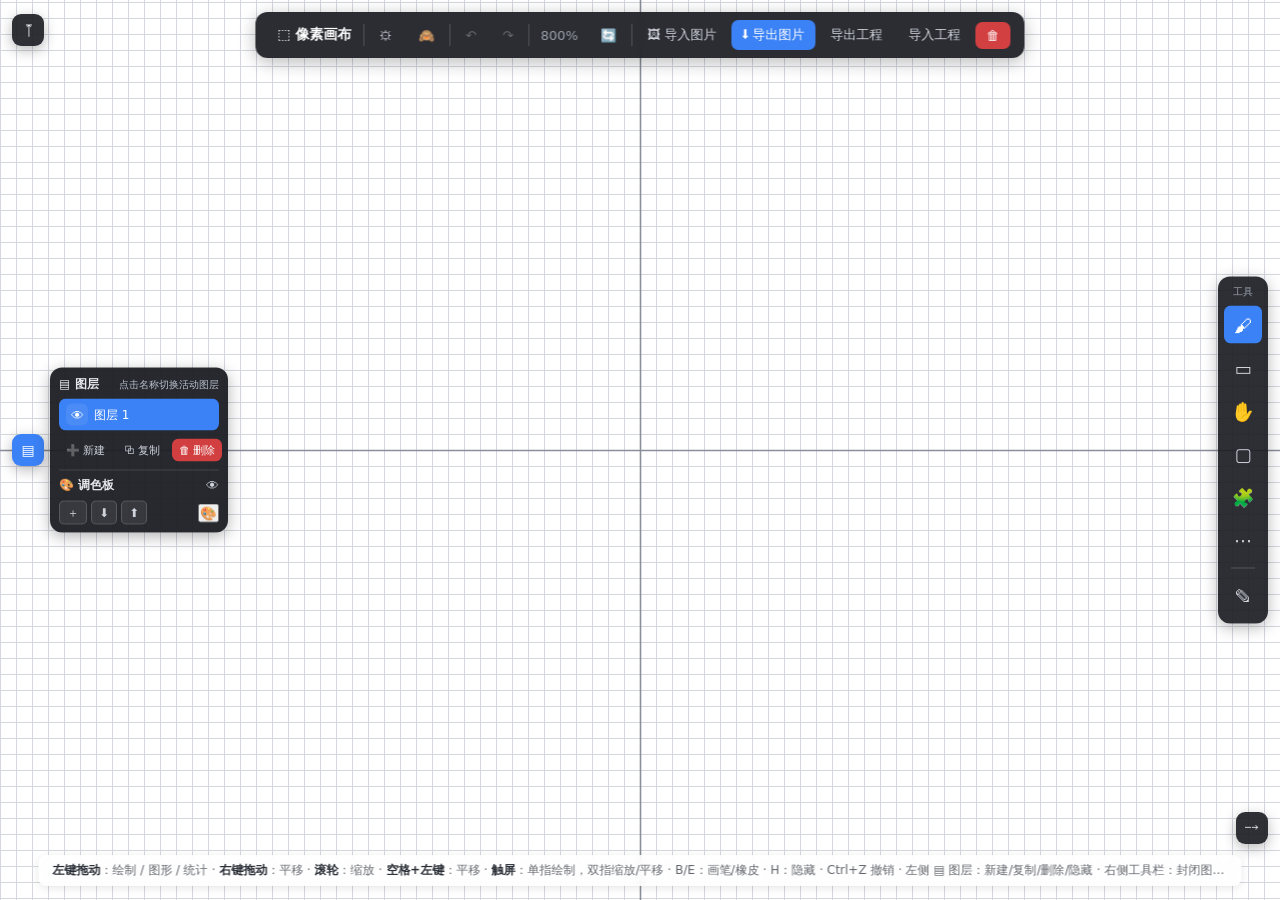
<file: index.html>
<!DOCTYPE html>
<html lang="zh-CN">
<head>
<meta charset="UTF-8">
<meta name="viewport" content="width=device-width, initial-scale=1.0, user-scalable=no">
<title>无限像素画布</title>
<style>
  * { margin: 0; padding: 0; box-sizing: border-box; }
  ::selection { background: #3b82f6; color: #fff; }
  ::-moz-selection { background: #3b82f6; color: #fff; }
  html, body {
    width: 100%; height: 100%;
    overflow: hidden;
    background: #e8eaed;
    font-family: system-ui, -apple-system, "Segoe UI", "Microsoft YaHei", sans-serif;
  }
  #canvas {
    position: fixed;
    top: 0; left: 0;
    width: 100vw; height: 100vh;
    display: block;
    touch-action: none;
    cursor: crosshair;
    outline: none;
  }
  #canvas.panning { cursor: grabbing; }
  #canvas.space { cursor: grab; }

  #toolbar {
    position: fixed; top: 12px; left: 50%; transform: translateX(-50%);
    z-index: 10;
    display: flex; align-items: center; gap: 4px; flex-wrap: nowrap; justify-content: center;
    max-width: 98vw; overflow-x: auto;
    background: rgba(28, 30, 36, .93);
    color: #e8eaf0;
    padding: 8px 14px;
    border-radius: 12px;
    box-shadow: 0 4px 18px rgba(0,0,0,.28);
    font-size: 13px;
    max-width: 97vw;
    backdrop-filter: blur(6px);
    user-select: none;
  }
  #toolbar .logo { font-weight: 700; font-size: 14px; color: #fff; padding: 5px 8px; border-radius: 7px; text-decoration: none; cursor: pointer; white-space: nowrap; flex-shrink: 0; }
  #toolbar .sep { width: 1px; height: 22px; background: rgba(255,255,255,.18); }
  .tool-btn, .btn {
    white-space: nowrap;
    padding: 5px 10px; border-radius: 7px;
    cursor: pointer; color: #cfd3dc;
    border: 1px solid transparent;
    background: transparent;
    font-size: 13px;
    transition: background .15s, color .15s;
  }
  .tool-btn:hover, .btn:hover { background: rgba(255,255,255,.10); color: #fff; }
  .tool-btn.active { background: #3b82f6; color: #fff; }
  .btn.primary { background: #3b82f6; color: #fff; }
  .btn.primary:hover { background: #2f6fe0; }
  .btn.danger { background: rgba(239,68,68,.85); color: #fff; }
  .btn.danger:hover { background: #d92d2d; }
  select {
    background: rgba(255,255,255,.10); color: #e8eaf0;
    border: 1px solid rgba(255,255,255,.25); border-radius: 7px;
    padding: 4px 6px; font-size: 13px; outline: none;
  }
  select option { background: #2b2d33; color: #e8eaf0; }
  select optgroup { background: #2b2d33; color: #e8eaf0; }
  #colorPicker {
    width: 34px; height: 28px; padding: 0; border: 2px solid rgba(255,255,255,.35);
    border-radius: 6px; background: none; cursor: pointer;
  }
  #colorPicker::-webkit-color-swatch-wrapper { padding: 1px; }
  #colorPicker::-webkit-color-swatch { border: none; border-radius: 4px; }
  .field { display: inline-flex; align-items: center; gap: 6px; color: #cfd3dc; white-space: nowrap; }
  .field input[type=range] { width: 100px; accent-color: #3b82f6; }
  #zoomVal { color: #9aa0ab; font-variant-numeric: tabular-nums; min-width: 52px; text-align: center; }

  #colorInfo {
    position: fixed; z-index: 20;
    display: none;
    background: rgba(20,22,28,.92); color: #fff;
    padding: 5px 9px; border-radius: 7px;
    font-size: 12px; font-family: ui-monospace, Consolas, monospace;
    line-height: 1.5; pointer-events: none;
    box-shadow: 0 2px 10px rgba(0,0,0,.3);
    white-space: nowrap;
  }
  #colorInfo .sw { display: inline-block; width: 12px; height: 12px; border-radius: 3px; vertical-align: -1px; margin-right: 5px; border: 1px solid rgba(255,255,255,.4); }

  #hint {
    position: fixed; left: 50%; bottom: 14px; transform: translateX(-50%); z-index: 10;
    color: rgba(40,44,52,.72);
    background: rgba(255,255,255,.78);
    padding: 6px 14px; border-radius: 8px;
    font-size: 12px; line-height: 1.6;
    box-shadow: 0 2px 8px rgba(0,0,0,.10);
    backdrop-filter: blur(4px);
    white-space: nowrap;
    max-width: 94vw; overflow: hidden; text-overflow: ellipsis;
  }
  #hint b { color: rgba(30,34,42,.95); }
  @media (max-width: 820px) { #hint { display: none; } }

  /* ---- 自定义笔刷画板 ---- */
  #modalMask {
    position: fixed; inset: 0; z-index: 1000;
    background: rgba(10,12,16,.55);
    display: none;
    align-items: center; justify-content: center;
  }
  #modalMask.open { display: flex; }
  #modal {
    background: #23252c; color: #e8eaf0;
    border-radius: 14px; padding: 16px 18px;
    box-shadow: 0 10px 40px rgba(0,0,0,.45);
    max-width: 94vw; max-height: 92vh; overflow: auto;
    min-width: 720px;
    display: flex; flex-direction: column; gap: 12px;
  }
  #modalHead { display: flex; align-items: center; justify-content: space-between; gap: 20px; }
  #modalTitle { font-size: 15px; font-weight: 700; }
  #btnCloseModal { background: none; border: none; color: #9aa0ab; font-size: 20px; cursor: pointer; line-height: 1; }
  #btnCloseModal:hover { color: #fff; }
  #modalControls { display: flex; align-items: center; gap: 10px; flex-wrap: wrap; }
  #modalCanvas {
    background: #fff;
    border-radius: 8px;
    box-shadow: 0 0 0 1px rgba(255,255,255,.25);
    touch-action: none;
    cursor: crosshair;
    display: block;
    margin: 0 auto;
  }
  #modalMain { display: flex; gap: 10px; align-items: flex-start; justify-content: center; }
  #modalSideTools {
    display: flex; flex-direction: column; gap: 5px; align-items: center;
    background: rgba(255,255,255,.06);
    padding: 6px 4px; border-radius: 10px;
  }
  #modalSideTools .tool-btn { width: 36px; height: 36px; display: flex; align-items: center; justify-content: center; padding: 0; font-size: 17px; }
  #brushLibrary { position: fixed; z-index: 45; top: 50%; left: 50%; transform: translate(-50%, -70%); width: min(440px, 86vw); box-sizing: border-box; border: 1px solid #3a4256; border-radius: 12px; background: #1a2130; padding: 10px 12px; max-height: 320px; overflow: auto; box-shadow: 0 12px 44px rgba(0,0,0,.6); }
  #brushLibrary .bl-head { font-size: 12px; color: #c7cdd8; margin-bottom: 8px; display: flex; align-items: center; justify-content: space-between; }
  #brushLibraryList { display: grid; grid-template-columns: repeat(auto-fill, minmax(150px, 1fr)); gap: 6px; }
  #brushLibraryList .bl-item { display: flex; flex-direction: column; gap: 2px; padding: 6px 8px; border: 1px solid #3a4256; border-radius: 6px; background: #262c3a; cursor: pointer; position: relative; }
  #brushLibraryList .bl-item .bl-del { position: absolute; top: 2px; right: 5px; color: #8a93a1; font-size: 13px; line-height: 1; cursor: pointer; padding: 1px 3px; border-radius: 4px; }
  #brushLibraryList .bl-item .bl-del:hover { color: #f87171; background: rgba(248,113,113,.12); }
  #brushLibraryList .bl-item:hover { border-color: #3b82f6; background: #2b3550; }
  #brushLibraryList .bl-item .bl-name { font-size: 11px; color: #e2e6ef; white-space: nowrap; overflow: hidden; text-overflow: ellipsis; }
  #brushLibraryList .bl-item .bl-meta { font-size: 10px; color: #8a93a1; }
  #brushLibraryList .bl-empty { font-size: 10px; color: #8a93a1; }
  #modalFoot { display: flex; gap: 8px; flex-wrap: wrap; justify-content: flex-end; }

  /* ---- 设置面板 ---- */
  #nodeJsModal {
    position: fixed; inset: 0; z-index: 120;
    background: rgba(10,12,16,.55);
    display: none;
    align-items: center; justify-content: center;
  }
  #nodeJsModal.open { display: flex; }
  #nodeJsPanel {
    background: #23252c; color: #e8eaf0;
    border-radius: 14px; padding: 14px 16px;
    box-shadow: 0 10px 40px rgba(0,0,0,.45);
    width: min(760px, 94vw);
    max-height: 90vh; overflow: auto;
  }
  #nodeJsHead { display: flex; align-items: center; justify-content: space-between; margin-bottom: 8px; }
  #nodeJsTitle { font-size: 15px; font-weight: 700; color: #ff6680; }
  #nodeJsClose { background: none; border: none; color: #9aa0ab; font-size: 20px; cursor: pointer; line-height: 1; }
  #nodeJsClose:hover { color: #fff; }
  #nodeJsEditorBox { position: relative; }
  /* 锁定态：编辑器只读 */
  #nodeJsEdit.node-js-locked { cursor: not-allowed; user-select: none; }
  #nodeJsEdit {
    width: 100%; height: 380px; margin: 0; display: block;
    background: #0f1216; color: #e2e8f0;
    border: 1px solid #2a3442; border-radius: 8px;
    padding: 10px;
    font-family: Consolas, "Courier New", "Microsoft YaHei", "PingFang SC", monospace;
    font-size: 13px; line-height: 1.5;
    white-space: pre-wrap; word-wrap: break-word;
    overflow: auto; box-sizing: border-box;
    outline: none; text-align: left;
  }
  #nodeJsEdit:focus { border-color: #ff6680; }
  #nodeJsEdit:empty::before { content: attr(data-placeholder); color: #55606e; }
  #nodeJsEdit .tok-cmt { color: #6a9955; font-style: italic; }
  #nodeJsEdit .tok-str { color: #ce9178; }
  #nodeJsEdit .tok-kw { color: #569cd6; }
  #nodeJsEdit .tok-num { color: #b5cea8; }
  #nodeJsErr { color: #f87171; font-size: 12px; margin-top: 6px; min-height: 16px; font-family: Consolas, monospace; }
  #settingsMask {
    position: fixed; inset: 0; z-index: 1000;
    background: rgba(10,12,16,.5);
    display: none;
    align-items: center; justify-content: center;
  }
  #settingsMask.open { display: flex; }
  #settingsPanel {
    background: #23252c; color: #e8eaf0;
    border-radius: 14px; padding: 16px 18px;
    box-shadow: 0 10px 40px rgba(0,0,0,.45);
    width: min(500px, 92vw);
    max-height: 88vh; overflow: auto;
    display: flex; flex-direction: column; gap: 11px;
  }
  #settingsHead { display: flex; align-items: center; justify-content: space-between; }
  #settingsTitle { font-size: 15px; font-weight: 700; }
  #btnCloseSettings { background: none; border: none; color: #9aa0ab; font-size: 20px; cursor: pointer; line-height: 1; }
  #btnCloseSettings:hover { color: #fff; }
  .s-row { display: flex; align-items: center; gap: 10px; flex-wrap: wrap; }
  .s-label { color: #9aa0ab; width: 52px; flex-shrink: 0; font-size: 13px; }
  #settingsPanel .field input[type=range] { width: 90px; }
  .s-note { color: #8a8f9a; font-size: 11px; width: 100%; }

  /* ---- 恢复按钮（手动隐藏后显示） ---- */
  #btnRestoreUI {
    position: fixed; right: 16px; bottom: 16px; z-index: 15;
    display: none;
    padding: 9px 16px;
    background: rgba(28,30,36,.92); color: #fff;
    border: none; border-radius: 10px;
    font-size: 13px; cursor: pointer;
    box-shadow: 0 4px 14px rgba(0,0,0,.3);
  }
  #btnRestoreUI:hover { background: #3b82f6; }

  /* ---- 右侧工具栏 ---- */
  #sideToolbar {
    position: fixed; right: 12px; top: 50%; transform: translateY(-50%);
    z-index: 30; /* 高于节点编辑器面板(13)等，确保节点面板打开时工具栏仍可点击 */
    display: flex; flex-direction: column; gap: 5px; align-items: center;
    background: rgba(28,30,36,.92);
    padding: 8px 6px;
    border-radius: 12px;
    box-shadow: 0 4px 16px rgba(0,0,0,.28);
    user-select: none;
  }
  #sideToolbar .side-title { font-size: 10px; color: #9aa0ab; margin-bottom: 2px; }
  #sideToolbar .tool-btn {
    width: 38px; height: 38px;
    display: flex; align-items: center; justify-content: center;
    padding: 0; font-size: 18px;
  }

  /* ---- 统计面板 ---- */
  #selectPanel {
    position: fixed; right: 64px; top: 90px; z-index: 13;
    width: 320px; max-height: 72vh; overflow: auto;
    background: rgba(28,30,36,.96); color: #e8eaf0;
    border-radius: 12px; padding: 10px 12px;
    box-shadow: 0 6px 20px rgba(0,0,0,.35);
    display: none; font-size: 12px; line-height: 1.8;
  }
  #selectPanel.open { display: block; }
  #selectPanelHead { display: flex; justify-content: space-between; align-items: center; font-weight: 700; margin-bottom: 4px; }
  #btnCloseSelect { background: none; border: none; color: #9aa0ab; font-size: 16px; cursor: pointer; line-height: 1; }
  #btnCloseSelect:hover { color: #fff; }
  .stat-row { display: flex; align-items: center; gap: 6px; }
  .stat-swatch { width: 12px; height: 12px; border-radius: 3px; border: 1px solid rgba(255,255,255,.3); flex-shrink: 0; }
  #selectFoot { display: flex; gap: 6px; margin-top: 8px; justify-content: flex-end; flex-wrap: wrap; }
  .sel-row { display: flex; align-items: center; gap: 6px; margin: 6px 0; flex-wrap: wrap; }
  .sel-row label { color: #9aa0ab; }
  .sel-row input { width: 64px; background: #12141a; border: 1px solid #2a3442; color: #e8eaf0; padding: 4px 6px; border-radius: 6px; font-size: 12px; }
  .sel-note { color: #7cc7ff; margin: 4px 0 2px; }

  /* ---- 更多工具菜单 / 封闭图形子菜单 ---- */
  #moreMenu, #shapeMenu, #brushMenu {
    position: fixed; right: 60px; top: 50%; transform: translateY(-50%);
    z-index: 13;
    display: none; flex-direction: column; gap: 4px;
    background: rgba(28,30,36,.96);
    padding: 6px; border-radius: 10px;
    box-shadow: 0 6px 20px rgba(0,0,0,.35);
    user-select: none;
  }
  #moreMenu.open, #shapeMenu.open, #brushMenu.open { display: flex; }
  #moreMenu .tool-btn, #shapeMenu .tool-btn {
    display: flex; align-items: center; gap: 6px;
    white-space: nowrap; padding: 7px 10px;
  }

  /* ---- 图层面板（屏幕左侧） ---- */
  #layersToggle {
    position: fixed; left: 12px; top: 50%; transform: translateY(-50%);
    z-index: 12; width: 32px; height: 32px;
    display: flex; align-items: center; justify-content: center;
    background: rgba(28,30,36,.92); color: #e8eaf0;
    border: none; border-radius: 9px; cursor: pointer;
    box-shadow: 0 4px 14px rgba(0,0,0,.28); font-size: 14px; user-select: none;
    transition: background .15s, color .15s;
  }
  #layersToggle:hover, #layersToggle.active { background: #3b82f6; color: #fff; }
  /* ---- 顶部 / 右侧工具栏独立隐藏开关（与左侧 ▤ 同一模式） ---- */
  #topToggle, #sideToggle {
    position: fixed; z-index: 12; width: 32px; height: 32px;
    display: flex; align-items: center; justify-content: center;
    background: rgba(28,30,36,.92); color: #e8eaf0;
    border: none; border-radius: 9px; cursor: pointer;
    box-shadow: 0 4px 14px rgba(0,0,0,.28); font-size: 14px; user-select: none;
    transition: background .15s, color .15s;
  }
  #topToggle:hover, #sideToggle:hover { background: #3b82f6; color: #fff; }
  #topToggle { left: 12px; top: 14px; }
  #sideToggle { right: 12px; bottom: 56px; }
  #layersPanel {
    position: fixed; left: 50px; top: 50%; transform: translateY(-50%);
    z-index: 12; width: 178px;
    background: rgba(28,30,36,.95); color: #e8eaf0;
    border-radius: 12px; padding: 8px 9px;
    box-shadow: 0 4px 16px rgba(0,0,0,.3); font-size: 12px;
    display: none; user-select: none;
  }
  #layersPanel.open { display: block; }
  #layersHead { display: flex; justify-content: space-between; align-items: center; font-weight: 700; margin-bottom: 6px; gap: 6px; }
  .layers-hint { color: #b9c1cd; font-size: 10px; font-weight: 400; }
  #layersList { max-height: 45vh; overflow: auto; display: flex; flex-direction: column; gap: 4px; }
  /* ---- 调色板（图层面板内，图层列表下方，可隐藏） ---- */
  #paletteBlock { margin-top: 8px; border-top: 1px solid rgba(255,255,255,.12); padding-top: 6px; }
  #paletteHead {
    display: flex; justify-content: space-between; align-items: center;
    font-weight: 700; margin-bottom: 5px;
  }
  #paletteToggle { background: none; border: none; cursor: pointer; color: #cfd3dc; font-size: 13px; padding: 0; line-height: 1; }
  #paletteToggle:hover { color: #fff; }
  #paletteGrid { display: grid; grid-template-columns: repeat(5, 1fr); gap: 5px; }
  #paletteGrid.hidden { display: none; }
  .pal-swatch {
    aspect-ratio: 1; border-radius: 6px; cursor: pointer;
    border: 1px solid rgba(255,255,255,.18); box-shadow: inset 0 0 0 1px rgba(0,0,0,.18);
    transition: transform .12s, box-shadow .12s;
  }
  .pal-swatch:hover { transform: scale(1.12); }
  .pal-swatch.active { box-shadow: 0 0 0 2px #fff; }
  /* 调色板工具行：导出 / 导入 / 调色库切换（小图标按钮，悬停显示说明） */
  #paletteTools { display: flex; align-items: center; gap: 4px; margin-top: 7px; }
  #paletteTools > button {
    background: rgba(255,255,255,.08); border: 1px solid rgba(255,255,255,.16);
    border-radius: 5px; color: #cfd3dc; font-size: 12px; padding: 2px 7px; cursor: pointer;
    line-height: 1.5; font-family: inherit;
  }
  #paletteTools > button:hover { background: rgba(255,255,255,.2); color: #fff; }
  #paletteLibBox { position: relative; margin-left: auto; }
  #paletteLibMenu {
    position: absolute; right: 0; bottom: calc(100% + 4px);
    background: rgba(28,30,36,.98); border: 1px solid rgba(255,255,255,.2);
    border-radius: 8px; padding: 4px; z-index: 15; min-width: 160px; max-height: 220px; overflow: auto;
  }
  #paletteLibMenu.hidden { display: none; }
  .lib-item {
    display: flex; align-items: center; gap: 6px; padding: 4px 8px; border-radius: 6px;
    cursor: pointer; font-size: 12px; color: #cfd3dc;
  }
  .lib-item:hover { background: rgba(255,255,255,.12); color: #fff; }
  .lib-item.active { background: #3b82f6; color: #fff; }
  .lib-item .lib-rename { margin-left: auto; cursor: pointer; font-size: 11px; opacity: .7; padding: 0 3px; }
  .lib-item .lib-rename:hover { opacity: 1; }
  .lib-item .lib-del { cursor: pointer; font-size: 11px; opacity: .7; padding: 0 3px; }
  .lib-item .lib-del:hover { opacity: 1; color: #f87171; }
  .layer-item {
    display: flex; align-items: center; gap: 6px; padding: 5px 7px; border-radius: 7px;
    cursor: pointer; color: #cfd3dc; background: rgba(255,255,255,.06);
  }
  .layer-item.drag-src { opacity: .45; border: 1px dashed #3b82f6; }
  .layer-item.drag-over { border: 1px solid #3b82f6; background: rgba(59,130,246,.25); }
  .layer-item:hover { background: rgba(255,255,255,.12); }
  .layer-item.active { background: #3b82f6; color: #fff; }
  .layer-item.multi-sel { background: rgba(59,130,246,.35); color: #fff; }
  .layer-item .eye { cursor: pointer; font-size: 13px; flex-shrink: 0; width: 22px; height: 22px; display: flex; align-items: center; justify-content: center; border-radius: 6px; background: rgba(255,255,255,.08); transition: background .12s; }
  .layer-item .eye:hover { background: rgba(255,255,255,.18); }
  .layer-item .eye.has-inst { background: rgba(245,158,11,.45); } /* 该图层有实例：隐藏按钮橙色 */
  .layer-item .eye.has-inst:hover { background: rgba(245,158,11,.6); }
  .layer-item .eye.has-object { background: rgba(34,197,94,.45); } /* 该图层已作为对象：隐藏按钮绿色 */
  .layer-item .eye.has-object:hover { background: rgba(34,197,94,.6); }
  .layer-item .eye.has-inst.has-object { background: rgba(245,158,11,.6); outline: 1px solid rgba(34,197,94,.8); } /* 实例+对象：橙底绿框 */
  .layer-item .name { flex: 1; white-space: nowrap; overflow: hidden; text-overflow: ellipsis; }
  #layersFoot { display: flex; gap: 5px; margin-top: 8px; }
  #layersFoot .btn { padding: 3px 6px; font-size: 11px; }
  /* 图层项右键菜单 */
  #layerCtxMenu {
    position: fixed; z-index: 160; display: none; min-width: 160px; background: #1a2130;
    border: 1px solid #3a4256; border-radius: 10px; padding: 5px; box-shadow: 0 10px 34px rgba(0,0,0,.6);
    font-size: 12px; color: #e8eaf0;
  }
  #layerCtxMenu .lctx-item {
    padding: 7px 10px; border-radius: 7px; cursor: pointer; display: flex; gap: 8px; align-items: center;
  }
  #layerCtxMenu .lctx-item:hover { background: #24304a; }
  #layerCtxMenu .lctx-sep { height: 1px; background: #3a4256; margin: 4px 6px; }
  #nodeNameInput {
    width: 100%; background: rgba(255,255,255,.10); color: #e8eaf0;
    border: 1px solid rgba(255,255,255,.25); border-radius: 6px;
    padding: 4px 7px; font-size: 12px; outline: none; box-sizing: border-box;
  }
  #nodeNameInput::placeholder { color: #a8b2c0; }
  #nodeNameInput:focus { border-color: #3b82f6; }
  #nodeNameInput:disabled { opacity: .4; }
  /* 图层名编辑输入框 */
  .layer-name-input {
    flex: 1; min-width: 40px; background: rgba(255,255,255,.14); color: #e8eaf0;
    border: 1px solid #3b82f6; border-radius: 5px; padding: 1px 5px; font-size: 12px; outline: none;
  }

  /* ---- 噪声生成 / 数学方程 面板 ---- */
  #noisePanel, #mathPanel, #texturePanel, #qrcodePanel {
    position: fixed; right: 64px; top: 90px; z-index: 13;
    width: 320px;
    background: rgba(28,30,36,.96); color: #e8eaf0;
    border-radius: 12px; padding: 10px 12px;
    box-shadow: 0 6px 20px rgba(0,0,0,.35);
    display: none; font-size: 12px; line-height: 1.8;
  }
  #noisePanel.open, #mathPanel.open, #texturePanel.open, #qrcodePanel.open { display: block; }
  #noiseHead, #mathHead, #textureHead, #qrcodeHead { display: flex; justify-content: space-between; align-items: center; font-weight: 700; margin-bottom: 6px; }
  #btnCloseNoise, #btnCloseMath { background: none; border: none; color: #9aa0ab; font-size: 16px; cursor: pointer; line-height: 1; }
  #btnCloseNoise:hover, #btnCloseMath:hover { color: #fff; }
  .n-row { display: flex; align-items: center; gap: 8px; margin-bottom: 6px; flex-wrap: wrap; }
  .n-label { color: #9aa0ab; width: 56px; flex-shrink: 0; font-size: 12px; }
  #noisePanel input[type=number], #mathPanel input[type=number], #mathPanel input[type=text] {
    background: rgba(255,255,255,.10); color: #e8eaf0;
    border: 1px solid rgba(255,255,255,.25); border-radius: 7px;
    padding: 3px 6px; font-size: 12px; outline: none; width: 74px;
  }
  #noisePanel input[type=number]:focus, #mathPanel input:focus { border-color: #3b82f6; }
  #noisePanel .field, #mathPanel .field { font-size: 12px; color: #cfd3dc; }
  #noisePanel .btn, #mathPanel .btn { padding: 4px 10px; }
  .n-note { color: #b6bfcd; }
  #noisePanel .n-note, #mathPanel .n-note { color: #b6bfcd; font-size: 11px; margin-top: 6px; }

  /* ---- 节点编辑器面板 ---- */
  #nodePanel {
    position: fixed; right: 64px; top: 90px; z-index: 13;
    width: 720px; max-width: 96vw;
    background: rgba(46,52,66,.98); color: #eef1f6;
    border-radius: 12px; padding: 10px 12px;
    box-shadow: 0 6px 20px rgba(0,0,0,.35);
    display: none; font-size: 12px; line-height: 1.8;
  }
  #nodePanel.open { display: block; }
  #nodeHead { display: flex; justify-content: space-between; align-items: center; font-weight: 700; margin-bottom: 6px; }
  #btnCloseNode { background: none; border: none; color: #9aa0ab; font-size: 16px; cursor: pointer; }
  #btnCloseNode:hover { color: #fff; }
  #nodeBody { display: flex; gap: 10px; min-height: 320px; }
  #nodeLeft { width: 240px; flex-shrink: 0; display: flex; flex-direction: column; gap: 6px; }
  .node-col-title { font-size: 11px; color: #b6bdc9; font-weight: 700; }
  #nodeObjList { flex: 1; overflow: auto; max-height: 220px; display: flex; flex-direction: column; gap: 4px; }
  .node-obj {
    display: flex; align-items: center; gap: 6px; padding: 5px 8px; border-radius: 7px;
    cursor: pointer; color: #dde2ea; background: rgba(255,255,255,.08); white-space: nowrap;
  }
  .node-obj:hover { background: rgba(255,255,255,.12); }
  .node-obj.active { background: #3b82f6; color: #fff; }
  .node-obj .tag { font-size: 10px; opacity: .8; border: 1px solid currentColor; border-radius: 4px; padding: 0 4px; flex-shrink: 0; }
  #nodeLeftFoot { display: flex; gap: 6px; flex-wrap: wrap; }
  #nodeLeftFoot .btn { padding: 4px 8px; font-size: 11px; }
  #nodeRight { flex: 1; min-width: 0; display: flex; flex-direction: column; gap: 6px; }
  /* 实例列表 */
  #nodeInstList { flex: 1; overflow: auto; max-height: 130px; display: flex; flex-direction: column; gap: 3px; }
  .node-inst {
    display: flex; align-items: center; gap: 6px; padding: 3px 7px; border-radius: 6px;
    background: rgba(255,255,255,.08); cursor: pointer; font-size: 11px; white-space: nowrap;
  }
  .node-inst:hover { background: rgba(255,255,255,.12); }
  .node-inst.active { background: #3b82f6; color: #fff; }
  .node-inst .del { cursor: pointer; color: #f87171; margin-left: auto; padding: 0 3px; font-size: 12px; }
  .node-inst .del:hover { color: #fff; }
  /* 积木工作区（Scratch 式） */
  #blockArea {
    flex: 1; min-height: 300px; max-height: 340px; overflow: auto;
    background: #e9e7e1; border: 1px solid rgba(0,0,0,.25); border-radius: 8px; padding: 8px;
    position: relative;
  }
  .bk {
    display: flex; align-items: center; gap: 6px; padding: 4px 10px; border-radius: 7px;
    margin: 4px 0; color: #fff; font-size: 12px; cursor: pointer; position: relative;
    flex-wrap: wrap; box-shadow: 0 1px 2px rgba(0,0,0,.25); user-select: none;
  }
  .bk.sel { outline: 2px solid #2563eb; outline-offset: 1px; }
  .bk.report { border: 2px dashed rgba(255,255,255,.55); }
  .bk.dark { color: #333; }
  .bk .bk-body { display: flex; align-items: center; gap: 6px; flex-wrap: wrap; }
  .bk .bk-ops { display: flex; gap: 3px; margin-left: auto; opacity: .7; }
  .bk .bk-ops span { cursor: pointer; padding: 0 3px; font-size: 12px; }
  .bk .bk-ops span:hover { opacity: 1; }
  .bk input[type=number], .bk input[type=text] {
    width: 52px; background: rgba(255,255,255,.92); color: #222;
    border: none; border-radius: 5px; padding: 1px 5px; font-size: 12px;
  }
  .bk select {
    background: rgba(255,255,255,.92); color: #222;
    border: none; border-radius: 5px; padding: 1px 4px; font-size: 12px; max-width: 110px;
  }
  .bk-children { margin: 4px 0 4px 20px; padding-left: 10px; border-left: 3px solid rgba(0,0,0,.18); }
  .bk-empty { color: #8a8f9a; font-size: 11px; padding: 2px 4px; font-style: italic; }
  #blockToolRow, #varRow, #nodeRunRow, #soundRow { display: flex; align-items: center; gap: 6px; flex-wrap: wrap; }
  #scratchSoundRow { display: flex; align-items: center; gap: 6px; flex-wrap: wrap; }
  .sound-list { display: flex; flex-direction: column; gap: 3px; width: 100%; }
  .sound-box {
    flex: 1 1 100%;
    display: flex; flex-direction: column; gap: 3px;
    background: #17181d; border: 1px solid #2e313b; border-radius: 8px; padding: 6px 8px;
    margin: 2px 0;
  }
  .sound-box-title { font-size: 11px; color: #8a8f9c; }
  .sound-item {
    display: flex; align-items: center; gap: 6px; font-size: 12px;
    width: 100%; max-width: 148px; box-sizing: border-box; /* 不超过盒子宽度；盒子足够宽时与节点宽度一致 */
    background: rgba(255,255,255,.08); border-radius: 6px; padding: 2px 8px;
  }
  .sound-item span:first-child {
    flex: 1; min-width: 0; overflow: hidden; text-overflow: ellipsis; white-space: nowrap;
  }
  .sound-item .del { margin-left: auto; cursor: pointer; color: #f87171; font-weight: 700; padding: 0 4px; flex-shrink: 0; }
  .sound-item .del:hover { color: #fff; }
  #blockCatSelect, #blockTypeSelect {
    background: rgba(255,255,255,.10); color: #e8eaf0;
    border: 1px solid rgba(255,255,255,.25); border-radius: 6px; padding: 3px 6px; font-size: 12px;
  }
  #varNameInput {
    flex: 1; min-width: 80px; background: rgba(255,255,255,.10); color: #e8eaf0;
    border: 1px solid rgba(255,255,255,.25); border-radius: 6px; padding: 3px 7px; font-size: 12px;
  }
  #nodeRunRow { justify-content: space-between; margin-top: 2px; }

  /* ---- Scratch 式全屏编辑器 ---- */
  #scratchOverlay {
    position: fixed; inset: 0; z-index: 40; background: #23252c; color: #e8eaf0;
    display: none; flex-direction: column;
  }
  #scratchOverlay.open { display: flex; }
  #scratchHead {
    display: flex; justify-content: space-between; align-items: center; padding: 8px 14px;
    background: rgba(255,255,255,.06); font-weight: 700; flex-shrink: 0;
  }
  #scratchBody { flex: 1; display: flex; min-height: 0; }
  /* 画布专注模式：隐藏节点分类 / 节点库 / 舞台，画布铺满 */
  #scratchBody.canvas-focus #scratchCats,
  #scratchBody.canvas-focus #scratchLib,
  #scratchBody.canvas-focus #scratchRight { display: none; }
  #scratchCats { position: relative; }
  #catsDivider { position: absolute; left: -4px; top: 0; bottom: 0; width: 8px; cursor: col-resize; z-index: 80; }
  #catsDivider:hover { background: rgba(59,130,246,.35); }
  #scratchCats {
    width: 112px; flex-shrink: 0; padding: 8px 6px; display: flex; flex-direction: column; gap: 4px;
    background: rgba(255,255,255,.04); overflow: auto;
  }
  #scratchCats .cat { padding: 7px 10px; border-radius: 8px; cursor: pointer; font-size: 12px; font-weight: 700; color: #fff; text-align: center; }
  #scratchCats .cat.dark { color: #333; }
  #scratchCats .cat.active { outline: 2px solid #fff; outline-offset: -2px; }
  #scratchPluginBox .scratch-col-title { display: flex; align-items: center; gap: 4px; }
  #scratchPluginBox .plugin-help-btn { width: 14px; height: 14px; line-height: 12px; font-size: 10px; padding: 0; border-radius: 50%; border: 1px solid #5a6472; background: none; color: #9aa0ab; cursor: pointer; text-align: center; }
  #scratchPluginBox .plugin-help-btn:hover { color: #fff; border-color: #7aa2ff; }
  #scratchPluginBox #scratchPluginHelp { margin: 2px 0 6px; line-height: 1.6; }
  #scratchMain { flex: 1; min-width: 0; display: flex; flex-direction: column; padding: 8px; }
  /* 节点库 + 打包/导入/导出 共用左侧窄列：节点库在上、工具在下方 */
  #scratchLib { position: relative; }
  #libDivider { position: absolute; right: -4px; top: 0; bottom: 0; width: 8px; cursor: col-resize; z-index: 80; }
  #libDivider:hover { background: rgba(59,130,246,.35); }
  #scratchLib {
    width: 112px; flex-shrink: 0; display: flex; flex-direction: column;
    padding: 8px 6px; background: rgba(255,255,255,.04); border-left: 1px solid rgba(255,255,255,.08);
    overflow-y: auto; position: relative;
  }
  /* 右边缘拖拽调宽手柄 */
  #scratchLib::after { content: ''; position: absolute; top: 0; right: -5px; width: 10px; height: 100%; cursor: col-resize; z-index: 5; }
  #scratchLib::after:hover { background: rgba(59,130,246,.25); }
  #scratchLib .scratch-col-title { margin: 0 0 4px; }
  /* 节点列表：单竖列，按需压缩避免过多占位 */
  #scratchPalette {
    display: flex; flex-direction: column; gap: 5px; padding-bottom: 8px;
    border-bottom: 1px solid rgba(255,255,255,.12); min-height: 34px;
  }
  #scratchPalette .pb { border: none; border-radius: 6px; color: #fff; font-size: 11px; padding: 4px 9px; cursor: pointer; width: 100%; text-align: left; }
  .plugin-item { display: flex; align-items: center; justify-content: flex-start; gap: 6px; flex-direction: row; padding: 7px 10px; border-radius: 8px; border: 1px solid rgba(34, 211, 238, .45); background: rgba(34, 211, 238, .12); cursor: pointer; font-weight: 700; color: #e6f7ff; font-size: 12px; position: relative; width: 100%; box-sizing: border-box; overflow: hidden; white-space: nowrap; }
  .plugin-item:hover { background: rgba(34, 211, 238, .22); }
  .plugin-item .pi-name { font-size: 12px; color: #e6f7ff; overflow: hidden; text-overflow: ellipsis; white-space: nowrap; max-width: 80%; }
  .plugin-item .pi-meta { font-size: 10px; color: #8a93a1; font-weight: 400; overflow: hidden; text-overflow: ellipsis; white-space: nowrap; max-width: 60%; }
  /* 插件库中的插件条目：类型盒子样式（像「输入/节点组」分类按钮一样），点击显示该类型节点库 */
  #scratchPluginNewBox, #scratchPluginSaved { display: flex; flex-direction: column; gap: 4px; }
  #scratchPalette .pb.dark { color: #333; }
  #scratchPalette .pb:hover { filter: brightness(1.15); }
  /* 节点组按钮：悬停显示右上角删除按钮 */
  .group-pal-item { display: flex; align-items: center; }
  .group-pal-item .pb { flex: 1; min-width: 0; }
  .group-pal-del {
    display: none; position: absolute; top: -5px; right: -5px; z-index: 2;
    width: 15px; height: 15px; line-height: 14px; text-align: center; font-size: 10px;
    background: #ef4444; color: #fff; border-radius: 50%; cursor: pointer; border: 1px solid #fff;
  }
  .group-pal-item:hover .group-pal-del { display: block; }
  .group-pal-del:hover { background: #dc2626; }
  /* 打包/导出/导入：节点列表下方固定，不滚动、不遮挡节点 */
  #scratchGroupTools {
    display: flex; flex-direction: column; gap: 4px;
    margin-top: 8px; padding: 6px 4px; flex-shrink: 0;
    background: #282c34; border: 1px solid rgba(167,139,250,.35); border-radius: 6px;
  }
  #scratchGroupTools .btn { padding: 5px 8px; font-size: 12px; width: 100%; }
  #scratchBlocks {
    flex: 1; position: relative; overflow: auto; background: #e9e7e1; border-radius: 8px; margin-top: 8px; min-height: 200px;
  }
  .scratch-col-title { font-size: 11px; color: #9aa0ab; font-weight: 700; margin-bottom: 4px; }
  #scratchRight { position: relative; }
  #stageDivider { position: absolute; left: -4px; top: 0; bottom: 0; width: 8px; cursor: col-resize; z-index: 80; }
  #stageDivider:hover { background: rgba(59,130,246,.35); }
  #scratchRight { flex: 0 1 330px; min-width: 240px; max-width: 46vw; padding: 8px; display: flex; flex-direction: column; gap: 8px; background: rgba(255,255,255,.03); overflow: hidden; }
  #stageBox { background: #fff; border-radius: 8px; overflow: hidden; display: flex; align-items: center; justify-content: center; min-height: 120px; }
  #stageCanvas { display: block; }
  #stageCtrl label { display: flex; align-items: center; gap: 6px; font-size: 12px; color: #cfd3dc; }
  #stageCtrl input[type=range] { width: 120px; accent-color: #3b82f6; }
  #instInfo { flex: 1; background: rgba(255,255,255,.06); border-radius: 8px; padding: 8px; font-size: 12px; line-height: 1.9; overflow: auto; min-height: 80px; }

  /* ---- 积木拼接形状（上下凹凸） ---- */
  .bk { margin: 7px 2px 9px; }
  .bk::after { content: ''; position: absolute; left: 50%; transform: translateX(-50%); bottom: -7px;
    width: 16px; height: 14px; background: inherit; border-radius: 0 0 5px 5px; z-index: 1; }
  .bk::before { content: ''; position: absolute; left: 50%; transform: translateX(-50%); top: -5px;
    width: 16px; height: 9px; background: #e9e7e1; border-radius: 0 0 6px 6px; z-index: 2; }
  .bk.bk-first::before { display: none; }          /* 脚本栈第一块无顶部凹口 */
  .bk.report::before, .bk.report::after { display: none; } /* 报告块无凹凸 */
  .bk.report { border-radius: 10px; }
  /* 条件槽（白色填充，报告块可拖入吸附） */
  .cond-slot { display: inline-flex; align-items: center; min-width: 56px; min-height: 20px; padding: 1px 7px;
    background: #fff; border-radius: 12px; color: #9aa0ab; font-size: 11px; cursor: crosshair; }
  .cond-slot.hover { outline: 2px solid #3b82f6; }
  .cond-slot .bk { margin: 0; }
  /* 拖动插入占位条 */
  .bk-slot { border: 2px dashed #3b82f6; border-radius: 8px; height: 40px; margin: 7px 2px 9px;
    background: rgba(59,130,246,.10); }
  /* 拖动 ghost */
  #dragGhost { position: fixed; pointer-events: none; z-index: 60; padding: 4px 12px; border-radius: 7px;
    color: #fff; font-size: 12px; box-shadow: 0 4px 12px rgba(0,0,0,.4); opacity: .85; white-space: nowrap; }

  /* ---- 节点图画布（Blender 几何节点式） ---- */
  #nodeCanvas {
    position: relative; flex: 1; min-height: 300px; max-height: 330px; overflow: hidden;
    background: #1b1d23; border: 1px solid rgba(255,255,255,.14); border-radius: 8px;
    background-image: radial-gradient(rgba(255,255,255,.05) 1px, transparent 1px);
    background-size: 18px 18px;
  }
  #scratchCanvas {
    position: relative; flex: 1; min-height: 220px; overflow: hidden;
    background: #1b1d23; border-radius: 8px; margin-top: 8px;
    background-image: radial-gradient(rgba(255,255,255,.05) 1px, transparent 1px);
    background-size: 18px 18px;
  }
  /* 节点画布视口层：节点/连线都在其中，随缩放/平移变换 */
  .graph-viewport { position: absolute; top: 0; left: 0; width: 0; height: 0; z-index: 1; }
  .graph-viewport .node-gnode { z-index: 1; }
  .graph-viewport svg.conn-layer { z-index: 2; }
  .node-gnode {
    position: absolute; min-width: 148px; max-width: 200px; background: #2a2d35;
    border: 1px solid rgba(255,255,255,.18); border-radius: 8px; font-size: 12px;
    box-shadow: 0 2px 8px rgba(0,0,0,.45); user-select: none; z-index: 1;
  }
  .node-gnode.sel { outline: 2px solid #3b82f6; }
  /* 节点组引用节点：紫色描边 + 圆角底色，区分普通节点 */
  .node-gnode.group { border-color: #a78bfa; background: #352b4d; box-shadow: 0 2px 10px rgba(167,139,250,.35); }
  /* 框选矩形（节点画布，屏幕坐标） */
  .graph-sel-box { position: absolute; border: 1px dashed #3b82f6; background: rgba(59,130,246,.12); z-index: 5; pointer-events: none; }
  #groupEditRow { background: #2a2d35; border: 1px solid rgba(167,139,250,.4); border-radius: 6px; padding: 5px 8px; margin: 6px 0; }
  .node-gnode .ng-head {
    display: flex; justify-content: space-between; align-items: center; gap: 8px;
    padding: 3px 6px 3px 9px; background: rgba(59,130,246,.4);
    border-radius: 7px 7px 0 0; font-weight: 700; cursor: move; white-space: nowrap;
  }
  .node-gnode .ng-del { cursor: pointer; color: #f87171; padding: 0 3px; font-size: 13px; }
  .node-gnode .ng-del:hover { color: #fff; }
  .node-gnode .ng-row { display: flex; align-items: center; gap: 5px; padding: 2px 9px; position: relative; }
  .node-gnode .node-socket.inline { position: absolute; right: -4px; top: 50%; transform: translateY(-50%); padding: 0; }
  .node-gnode .node-socket.inline .dot { width: 10px; height: 10px; }
  .node-gnode .node-socket.inline .sl { display: none; }
  .node-gnode .node-val { display: flex; align-items: center; gap: 6px; padding: 3px 9px; border-top: 1px solid rgba(255,255,255,.10); }
  .node-gnode .node-val-print .nv-box {
    min-width: 120px; white-space: nowrap; overflow: hidden; text-overflow: ellipsis;
    color: #a7f3d0; background: rgba(16,185,129,.10); border-color: rgba(16,185,129,.4);
  }
  .node-gnode .node-val .nv-label { font-size: 11px; color: #9aa0ab; white-space: nowrap; }
  .node-gnode .node-val .nv-box { flex: 1; font-size: 12px; color: #7aa2ff; font-family: Consolas, monospace; background: rgba(255,255,255,.08); border: 1px solid rgba(255,255,255,.22); border-radius: 5px; padding: 1px 6px; text-align: center; min-width: 44px; }
  .node-gnode .ng-row label { color: #9aa0ab; font-size: 11px; white-space: nowrap; }
  .node-gnode .ng-row input[type=number] {
    width: 52px; background: rgba(255,255,255,.10); color: #e8eaf0;
    border: 1px solid rgba(255,255,255,.25); border-radius: 5px; padding: 1px 4px; font-size: 11px;
  }
  .node-gnode .ng-row select {
    width: 96px; background: rgba(255,255,255,.10); color: #e8eaf0;
    border: 1px solid rgba(255,255,255,.25); border-radius: 5px; padding: 1px 3px; font-size: 11px;
  }
  .node-socket { display: flex; align-items: center; gap: 5px; padding: 2px 7px; cursor: crosshair; }
  .node-socket.in { justify-content: flex-start; }
  .node-socket.out { justify-content: flex-end; }
  .node-socket .dot {
    width: 11px; height: 11px; border-radius: 50%; border: 2px solid #e8eaf0;
    background: #3b82f6; flex-shrink: 0; box-sizing: border-box;
  }
  .node-socket.out .dot { background: #f59e0b; }
  .node-socket .sl { color: #cfd3dc; font-size: 11px; }
  /* 执行流连接点（Scratch 式：绿块。in=左侧入口◀，out=右侧出口▶，拖出口连到下一节点入口） */
  .node-flow {
    display: flex; align-items: center; justify-content: center; cursor: crosshair; flex-shrink: 0;
    box-sizing: border-box; color: #fff; font-size: 9px; line-height: 1; font-weight: 700;
  }
  .node-flow.in {
    width: 24px; height: 17px; background: #22c55e; border-radius: 9px 3px 3px 9px;
    margin: 0 6px 0 2px; box-shadow: inset 2px 0 0 rgba(0,0,0,.25);
  }
  .node-flow.in::after { content: '◀'; }
  .node-flow.out {
    width: 24px; height: 17px; background: #22c55e; border-radius: 3px 9px 9px 3px;
    margin: 0 2px 0 6px; box-shadow: inset -2px 0 0 rgba(0,0,0,.25);
  }
  .node-flow.out::after { content: '▶'; }
  .node-flow:hover { filter: brightness(1.25); }
  /* 条件判断的双出口（✅是 / ❌否）：显示文字而非箭头 */
  .node-flow.out[data-fsock] { width: 30px; font-size: 8px; }
  .node-flow.out[data-fsock]::after { content: ''; }
  .node-flow.out[data-fsock="else"] { background: #ef4444; }
  #nodeCanvas svg.conn-layer path.conn.flow, #scratchCanvas svg.conn-layer path.conn.flow {
    stroke: #22c55e; stroke-width: 3; fill: none; pointer-events: stroke; cursor: pointer;
  }
  #nodeCanvas svg.conn-layer path.conn.flow:hover, #scratchCanvas svg.conn-layer path.conn.flow:hover { stroke: #a3e635; }
  #nodeCanvas svg.conn-layer, #scratchCanvas svg.conn-layer { position: absolute; top: 0; left: 0; pointer-events: none; z-index: 2; overflow: visible; }
  #nodeCanvas svg.conn-layer path.conn, #scratchCanvas svg.conn-layer path.conn {
    stroke: #7aa2ff; stroke-width: 2; fill: none; pointer-events: stroke; cursor: pointer;
  }
  #nodeCanvas svg.conn-layer path.conn:hover, #scratchCanvas svg.conn-layer path.conn:hover { stroke: #ffd166; }
  #nodeCanvas svg.conn-layer path.temp, #scratchCanvas svg.conn-layer path.temp {
    stroke: #7aa2ff; stroke-width: 1.5; stroke-dasharray: 4 3;
  }
  #nodeCanvas svg.conn-layer path.temp.flow-temp, #scratchCanvas svg.conn-layer path.temp.flow-temp {
    stroke: #22c55e; stroke-width: 2.5; stroke-dasharray: 5 4;
  }
  #nodeAddRow, #nodeRunRow, #varRow { display: flex; align-items: center; gap: 6px; flex-wrap: wrap; }
  #varRow input[type=text] {
    flex: 1; min-width: 90px; background: rgba(255,255,255,.10); color: #e8eaf0;
    border: 1px solid rgba(255,255,255,.25); border-radius: 6px; padding: 3px 7px; font-size: 12px;
  }
  #scratchObjSel {
    width: 100%; background: rgba(255,255,255,.10); color: #e8eaf0;
    border: 1px solid rgba(255,255,255,.25); border-radius: 6px; padding: 4px 6px; font-size: 12px;
  }
  #scratchInstList { display: flex; flex-direction: column; gap: 4px; max-height: 110px; overflow: auto; }
  #nodeCatSelect, #nodeTypeSelect {    background: rgba(255,255,255,.10); color: #e8eaf0;
    border: 1px solid rgba(255,255,255,.25); border-radius: 6px; padding: 3px 6px; font-size: 12px;
  }

  /* ---- 按钮禁用态（撤销/重做） ---- */
  .tool-btn.disabled { opacity: .35; pointer-events: none; }

  /* ---- 导入进度提示 ---- */
  #importStatus {
    position: fixed; top: 64px; left: 50%; transform: translateX(-50%);
    z-index: 14;
    display: none;
    background: rgba(20,22,28,.92); color: #fff;
    padding: 7px 16px; border-radius: 8px;
    font-size: 12px; white-space: nowrap;
    box-shadow: 0 4px 14px rgba(0,0,0,.3);
  }

#scratchVarRow{flex-direction:column;gap:4px;padding:6px 2px;border-top:1px solid #333a48;margin-top:6px}
#scratchVarRow input, #scratchArrRow input{width:100%;box-sizing:border-box;font-size:11px;padding:4px 6px;border:1px solid #3a4256;border-radius:4px;background:#262c3a;color:#cdd3e0}
#scratchVarRow .btn, #scratchArrRow .btn{width:100%;font-size:11px;padding:4px 6px;white-space:nowrap}
#scratchVarList{display:flex;flex-direction:column;gap:2px;max-height:160px;overflow:auto}
.scratch-var-item{font-size:11px;color:#cdd3e0;background:#262c3a;border:1px solid #3a4256;border-radius:4px;padding:3px 6px}
.scratch-var-item .sv-name{flex:1;min-width:0;overflow:hidden;text-overflow:ellipsis;white-space:nowrap}
.scratch-var-item .sv-del{background:none;border:none;color:#9aa0ab;cursor:pointer;font-size:12px;padding:0 2px;line-height:1}
.scratch-var-item .sv-del:hover{color:#f87171}
.scratch-var-item.sv-note{font-size:10px;color:#7a8494}
.sv-note{font-size:10px;color:#7a8494}
.scratch-arr-table{margin-top:6px;padding:6px;border:1px solid #3a4256;border-radius:6px;background:#1c2430}
.arr-table-row{display:flex;align-items:center;gap:6px;margin:3px 0;font-size:11px}
.arr-table-row label{color:#9aa0ab}
.arr-table-row input{width:64px;font-size:11px;padding:2px 4px;background:#262c3a;border:1px solid #3a4256;border-radius:4px;color:#cdd3e0}
.arr-idx{display:inline-block;width:34px;color:#7aa2ff;text-align:right}
.arr-table-foot{display:flex;gap:6px;justify-content:flex-end;margin-top:6px}
.arr-table-foot .btn{font-size:11px;padding:3px 8px}
.arr-rows{max-height:140px;overflow:auto}
#varRow{display:flex;gap:6px;align-items:center;padding:6px 0}
#varRow input{flex:1;min-width:0;font-size:12px;padding:4px 6px;border:1px solid #3a4256;border-radius:4px;background:#262c3a;color:#cdd3e0}
.export-fmt-item:hover{background:#24304a;color:#fff}
.export-fmt-item.active{background:#3b82f6;color:#fff}
.img-fmt-item:hover{background:#24304a;color:#fff}
.img-fmt-item.active{background:#3b82f6;color:#fff}

/* ============ 内嵌音乐编辑器（移植自音乐编辑器网站） ============ */
#musicEditorPanel {
  position: fixed; inset: 0; z-index: 400; display: none; flex-direction: column;
  font-family: "Microsoft YaHei", "PingFang SC", "Segoe UI", sans-serif;
  background: #16171c; color: #e8e8ec; user-select: none; -webkit-user-select: none;
}
#musicEditorPanel #me-toolbar {
  flex: 0 0 auto; display: flex; align-items: center; gap: 6px;
  padding: 8px 14px; background: #22242c; border-bottom: 1px solid #34363f; z-index: 20;
  flex-wrap: wrap;
}
#musicEditorPanel .brand { font-weight: 700; font-size: 15px; letter-spacing: 1px; margin-right: 8px; color: #7aa2ff; white-space: nowrap; text-decoration: none; cursor: pointer; }
#musicEditorPanel #me-toolbar button {
  font-family: inherit; font-size: 13px; color: #d5d7de; background: #2d303a;
  border: 1px solid #3d414d; border-radius: 7px; padding: 5px 11px; cursor: pointer;
  white-space: nowrap; transition: background .15s, border-color .15s;
}
#musicEditorPanel #me-toolbar button:hover { background: #3a3e4b; border-color: #5b6070; color: #fff; }
#musicEditorPanel #me-toolbar button:active { background: #262932; }
#musicEditorPanel #me-toolbar button.on { background: #2f4a3c; border-color: #4f9e6f; color: #8ff0b3; }
#musicEditorPanel #me-toolbar .sep { width: 1px; height: 22px; background: #3d414d; margin: 0 5px; }
#musicEditorPanel .field { display: flex; align-items: center; gap: 5px; font-size: 12px; color: #9aa0ac; }
#musicEditorPanel input[type=number], #musicEditorPanel select {
  font-family: inherit; font-size: 12px; color: #d5d7de; background: #2d303a;
  border: 1px solid #3d414d; border-radius: 6px; padding: 3px 6px; width: 62px;
}
#musicEditorPanel input[type=range] { width: 90px; accent-color: #7aa2ff; }
#musicEditorPanel #me-save-info { margin-left: auto; font-size: 12px; color: #8a8f9c; padding-right: 6px; white-space: nowrap; }
#musicEditorPanel #me-tracks { flex: 1; overflow-y: auto; padding: 10px 14px 24px; display: flex; flex-direction: column; gap: 4px; }
#musicEditorPanel #me-tracks > .track { flex-shrink: 0; }
#musicEditorPanel .track-divider { height: 7px; margin: 0 2px; cursor: ns-resize; border-radius: 3px; background: transparent; flex: 0 0 auto; }
#musicEditorPanel .track-divider:hover { background: rgba(122,162,255,.35); }
#musicEditorPanel .track { background: #1d1f26; border: 1px solid #2e313b; border-radius: 10px; overflow: hidden; }
#musicEditorPanel .track-head {
  display: flex; align-items: center; gap: 8px; padding: 6px 10px;
  background: #22242c; border-bottom: 1px solid #2e313b;
}
#musicEditorPanel .track-head .swatch { width: 12px; height: 12px; border-radius: 3px; flex: 0 0 auto; }
#musicEditorPanel .track-head input[type=text] {
  font-family: inherit; font-size: 13px; color: #e8e8ec; background: #2a2d37;
  border: 1px solid #3d414d; border-radius: 6px; padding: 3px 8px; width: 120px;
}
#musicEditorPanel .track-head select {
  font-family: inherit; font-size: 12px; color: #d5d7de; background: #2d303a;
  border: 1px solid #3d414d; border-radius: 6px; padding: 3px 6px;
}
#musicEditorPanel .track-head .spacer { flex: 1; }
#musicEditorPanel .track-head button {
  font-family: inherit; font-size: 12px; color: #d5d7de; background: #2d303a;
  border: 1px solid #3d414d; border-radius: 6px; padding: 3px 9px; cursor: pointer;
}
#musicEditorPanel .track-head button:hover { background: #3a3e4b; }
#musicEditorPanel .track-head button.on { background: #4a3c2f; border-color: #9e7a4f; color: #f0c88f; }
#musicEditorPanel .track-head .del:hover { background: #4a2f2f; border-color: #9e4f4f; color: #f0a0a0; }
#musicEditorPanel .track-head .row-count { font-size: 11px; color: #8a8f9c; }
#musicEditorPanel .grid-area { display: flex; align-items: stretch; }
#musicEditorPanel .row-labels { flex: 0 0 auto; display: flex; flex-direction: column; background: #1a1c22; border-right: 1px solid #2e313b; }
#musicEditorPanel .row-label { width: 52px; height: 22px; line-height: 22px; font-size: 11px; text-align: right; padding-right: 8px; color: #8a8f9c; flex: 0 0 22px; }
#musicEditorPanel .row-label.highlight { color: #e8e8ec; }
#musicEditorPanel .cells-scroll { flex: 1; overflow-x: auto; overflow-y: auto; position: relative; }
#musicEditorPanel .cells-grid { display: grid; position: relative; }
#musicEditorPanel .notes-layer { position: absolute; left: 0; top: 0; right: 0; bottom: 0; pointer-events: none; z-index: 2; }
#musicEditorPanel .note {
  position: absolute; height: 20px; border-radius: 3px; cursor: pointer;
  background: var(--col, #7aa2ff); box-shadow: inset 0 0 0 1px rgba(255,255,255,.25);
  pointer-events: auto;
}
#musicEditorPanel .note:hover { filter: brightness(1.15); }
#musicEditorPanel .note.selected { outline: 2px solid #ffd166; outline-offset: 1px; }
#musicEditorPanel .note .x {
  display: none; position: absolute; right: -2px; top: -9px; width: 15px; height: 15px;
  line-height: 13px; text-align: center; background: #e34c4c; color: #fff;
  border-radius: 50%; font-size: 10px; cursor: pointer; z-index: 3;
}
#musicEditorPanel .note:hover .x { display: block; }
#musicEditorPanel .note-marquee {
  position: absolute; border: 1.5px dashed #ffd166; background: rgba(255,209,102,.12);
  pointer-events: none; z-index: 4; display: none;
}
#musicEditorPanel #me-btnNoteSelect.on { background: #3b82f6; color: #fff; }
#musicEditorPanel .note::after {
  content: ''; position: absolute; right: 0; top: 0; bottom: 0; width: 5px;
  background: rgba(255,255,255,.35); border-radius: 0 3px 3px 0; cursor: ew-resize;
}
#musicEditorPanel .cell {
  width: 26px; height: 22px; border-right: 1px solid #262933; border-bottom: 1px solid #262933;
  background: #1c1e25; cursor: pointer;
}
#musicEditorPanel .cell:hover { background: #262a36; }
#musicEditorPanel .cell.beat { border-right-color: #3a3f4d; }
#musicEditorPanel .cell.bar { border-right-color: #565c6e; }
#musicEditorPanel .cell.on { background: var(--col, #7aa2ff); box-shadow: inset 0 0 0 1px rgba(255,255,255,.25); }
#musicEditorPanel .cell.on:hover { filter: brightness(1.15); }
#musicEditorPanel .playhead { position: absolute; top: 0; width: 2px; background: #ffd166; box-shadow: 0 0 6px #ffd166; z-index: 5; pointer-events: none; }
#musicEditorPanel .step-ruler { display: flex; position: sticky; top: 0; z-index: 4; background: #1d1f26; }
#musicEditorPanel .step-ruler div {
  width: 26px; height: 14px; line-height: 14px; font-size: 9px; text-align: center;
  color: #6a6f7d; border-right: 1px solid #262933; flex: 0 0 26px;
}
#musicEditorPanel .step-ruler div.beat { color: #aab0bf; border-right-color: #3a3f4d; }
#musicEditorPanel .step-ruler div.bar { color: #d5d7de; border-right-color: #565c6e; }
#musicEditorPanel #me-statusbar {
  flex: 0 0 auto; display: flex; gap: 16px; padding: 6px 14px; font-size: 12px;
  color: #8a8f9c; background: #22242c; border-top: 1px solid #34363f;
}
#musicEditorPanel #me-statusbar b { color: #d5d7de; }


/* ============ 内嵌音频编辑器（移植自音频编辑器网站） ============ */
#audioEditorPanel { display: none; flex-direction: column; position: fixed; inset: 0; z-index: 400; background: #0f1117; color: #e6e8ee; }

#audioEditorPanel .top-bar {

    position: fixed; top: 0; left: 0; right: 0; height: 46px; z-index: 20;
    display: flex; align-items: center; gap: 6px; padding: 0 10px;
    background: rgba(22,26,35,.92); border-bottom: 1px solid #2c313d;
    user-select: none; flex-wrap: nowrap; overflow-x: auto;
  
}
#audioEditorPanel .top-bar .brand {
 color: #7dd3fc; font-weight: 700; font-size: 15px; text-decoration: none; white-space: nowrap; padding: 4px 8px; border-radius: 6px; 
}
#audioEditorPanel .top-bar .brand:hover {
 background: rgba(255,255,255,.1); 
}
#audioEditorPanel .top-bar .sep {
 width: 1px; height: 24px; background: #2c313d; margin: 0 4px; flex: none; 
}
#audioEditorPanel .t-btn {

    background: none; border: 1px solid transparent; color: #cfd3dc; cursor: pointer;
    font-size: 13px; padding: 5px 9px; border-radius: 6px; white-space: nowrap; flex: none;
  
}
#audioEditorPanel .t-btn:hover {
 background: rgba(255,255,255,.1); color: #fff; 
}
#audioEditorPanel .t-btn.active {
 background: rgba(59,130,246,.25); border-color: #3b82f6; 
}
#audioEditorPanel .t-btn.danger:hover {
 background: rgba(239,68,68,.2); color: #f87171; 
}
#audioEditorPanel .t-btn:disabled {
 opacity: .4; cursor: default; 
}
#audioEditorPanel /* 通用面板（停靠 / 浮动 / 隐藏） */
  .pane {

    position: relative; min-width: 0; min-height: 0; background: #10131b;
    display: flex; flex-direction: column; overflow: hidden;
  
}
#audioEditorPanel .pane-head {

    flex: none; display: flex; align-items: center; gap: 2px; padding: 2px 6px;
    background: rgba(59,130,246,.12); border-bottom: 1px solid #1f232c; cursor: grab;
    font-size: 11px; color: #9aa0ac; user-select: none;
  
}
#audioEditorPanel .pane-head .ph-title {
 flex: 1; white-space: nowrap; overflow: hidden; text-overflow: ellipsis; 
}
#audioEditorPanel .pane-head button {
 background: none; border: 1px solid transparent; color: #9aa0ac; cursor: pointer; font-size: 12px; padding: 1px 5px; border-radius: 4px; 
}
#audioEditorPanel .pane-head button:hover {
 background: rgba(255,255,255,.15); color: #fff; 
}
#audioEditorPanel .pane canvas {
 flex: 1; width: 100%; height: 100%; display: block; 
}
#audioEditorPanel .pane.float {

    position: fixed; z-index: 45; width: 460px; height: 280px;
    background: #10131b; border: 1px solid #3b82f6; border-radius: 8px;
    resize: both; overflow: hidden; box-shadow: 0 8px 26px rgba(0,0,0,.55);
  
}
#audioEditorPanel .pane.drag,
#audioEditorPanel .pane-head.drag {
 cursor: grabbing; 
}
#audioEditorPanel /* 主区（波形 + 频谱，flex 纵向，可调分界） */
  #mainArea {
 position: fixed; left: 0; top: 46px; bottom: 210px; z-index: 5; display: flex; flex-direction: column; 
}
#audioEditorPanel #pane-wave {
 flex: 0 0 54%; 
}
#audioEditorPanel #pane-spec {
 flex: 1; border-top: 1px solid #2c313d; 
}
#audioEditorPanel #hSplitter {

    flex: none; height: 6px; cursor: ns-resize; background: transparent; z-index: 8;
  
}
#audioEditorPanel #hSplitter:hover,
#audioEditorPanel #hSplitter.drag {
 background: rgba(59,130,246,.55); 
}
#audioEditorPanel /* 右侧控制面板（可隐藏 / 可浮动 / 宽度可拖） */
  #tools {

    position: fixed; right: 10px; top: 56px; bottom: 220px; width: 300px; z-index: 15;
    background: rgba(22,26,35,.97); border: 1px solid #2c313d; border-radius: 12px;
    overflow: hidden; user-select: none; display: flex; flex-direction: column;
  
}
#audioEditorPanel #tools.float {
 position: fixed; right: auto; top: auto; bottom: auto; width: 300px; height: 480px; resize: both; overflow: hidden; box-shadow: 0 8px 24px rgba(0,0,0,.5); 
}
#audioEditorPanel #toolsHead {

    flex: none; display: flex; align-items: center; gap: 4px; padding: 6px 8px;
    background: rgba(59,130,246,.12); border-bottom: 1px solid #2c313d; cursor: grab;
  
}
#audioEditorPanel #toolsHead.drag {
 cursor: grabbing; 
}
#audioEditorPanel #toolsHead .th-title {
 font-size: 12px; font-weight: 700; color: #7dd3fc; flex: 1; 
}
#audioEditorPanel #toolsHead button {
 background: none; border: 1px solid transparent; color: #9aa0ac; cursor: pointer; font-size: 13px; padding: 2px 6px; border-radius: 5px; 
}
#audioEditorPanel #toolsHead button:hover {
 background: rgba(255,255,255,.12); color: #fff; 
}
#audioEditorPanel #toolsBody {
 flex: 1; overflow-y: auto; padding: 10px 12px; 
}
#audioEditorPanel #toolsBody::-webkit-scrollbar {
 width: 6px; 
}
#audioEditorPanel #toolsBody::-webkit-scrollbar-thumb {
 background: #3d414d; border-radius: 3px; 
}
#audioEditorPanel /* 面板宽度分界手柄 */
  #vSplitter {

    position: fixed; right: 316px; top: 56px; bottom: 220px; width: 6px; z-index: 14;
    cursor: ew-resize; background: transparent;
  
}
#audioEditorPanel #vSplitter:hover,
#audioEditorPanel #vSplitter.drag {
 background: rgba(59,130,246,.55); 
}
#audioEditorPanel /* 主区 / 底部区（时间条所在区域）垂直分界：拖动调整上下面板大小，时间条位置随动 */
  #vAreaSplitter {

    position: fixed; left: 0; right: 0; bottom: 210px; height: 6px; z-index: 12;
    cursor: ns-resize; background: transparent;
  
}
#audioEditorPanel #vAreaSplitter:hover,
#audioEditorPanel #vAreaSplitter.drag {
 background: rgba(59,130,246,.55); 
}
#audioEditorPanel .tl {
 font-weight: 700; color: #7dd3fc; margin: 12px 0 6px; font-size: 13px; 
}
#audioEditorPanel .tl:first-child {
 margin-top: 0; 
}
#audioEditorPanel .row {
 display: flex; align-items: center; gap: 6px; margin-bottom: 6px; flex-wrap: wrap; 
}
#audioEditorPanel .row label {
 font-size: 11px; color: #9aa0ac; min-width: 74px; 
}
#audioEditorPanel .row input[type=range] {
 flex: 1; accent-color: #3b82f6; min-width: 60px; 
}
#audioEditorPanel .row input[type=number],
#audioEditorPanel .row input[type=text] {

    width: 70px; background: #1a1f2b; border: 1px solid #3d414d; color: #fff;
    border-radius: 5px; padding: 2px 4px; font-size: 12px;
  
}
#audioEditorPanel .row .val {
 font-size: 11px; color: #cfd3dc; min-width: 40px; text-align: right; 
}
#audioEditorPanel .a-btn {

    background: #1a1f2b; border: 1px solid #3d414d; color: #cfd3dc; cursor: pointer;
    font-size: 12px; padding: 4px 10px; border-radius: 6px;
  
}
#audioEditorPanel .a-btn:hover {
 background: rgba(59,130,246,.25); border-color: #3b82f6; color: #fff; 
}
#audioEditorPanel .a-btn.primary {
 background: rgba(59,130,246,.2); border-color: #3b82f6; 
}
#audioEditorPanel .out {
 font-size: 11px; color: #9aa0ac; margin-top: 4px; line-height: 1.5; word-break: break-all; 
}
#audioEditorPanel /* 面板管理列表 */
  .plist-row {
 display: flex; align-items: center; gap: 6px; padding: 3px 2px; font-size: 12px; 
}
#audioEditorPanel .plist-row:hover {
 background: rgba(255,255,255,.05); 
}
#audioEditorPanel .plist-row label {
 flex: 1; color: #cfd3dc; cursor: pointer; min-width: 0; overflow: hidden; text-overflow: ellipsis; white-space: nowrap; 
}
#audioEditorPanel .plist-row input[type=checkbox] {
 accent-color: #3b82f6; cursor: pointer; 
}
#audioEditorPanel .plist-row button {
 background: #1a1f2b; border: 1px solid #3d414d; color: #9aa0ac; cursor: pointer; border-radius: 4px; font-size: 11px; padding: 1px 6px; 
}
#audioEditorPanel .plist-row button.on {
 background: rgba(59,130,246,.3); border-color: #3b82f6; color: #fff; 
}
#audioEditorPanel /* 底部：时间进度条 + 分析区（三个面板，横向可调） */
  #bottomArea {
 position: fixed; left: 0; right: 0; bottom: 0; height: 210px; z-index: 10; background: #0c0f15; border-top: 1px solid #2c313d; display: flex; flex-direction: column; 
}
#audioEditorPanel #progressWrap {
 flex: none; height: 36px; display: flex; align-items: center; gap: 10px; padding: 0 12px; 
}
#audioEditorPanel #progressWrap .pt {
 font-family: ui-monospace, Consolas, monospace; font-size: 12px; color: #7dd3fc; min-width: 64px; text-align: center; 
}
#audioEditorPanel #progressBar {
 flex: 1; accent-color: #f59e0b; cursor: pointer; 
}
#audioEditorPanel #analyzeWrap {
 flex: 1; display: flex; gap: 0; padding: 0 10px 8px; min-height: 0; 
}
#audioEditorPanel #pane-mWave {
 flex: 0 0 34%; border-radius: 8px 0 0 8px; border: 1px solid #1f232c; 
}
#audioEditorPanel #pane-mSpec {
 flex: 0 0 33%; border-top: 1px solid #1f232c; border-bottom: 1px solid #1f232c; 
}
#audioEditorPanel #pane-mSTFT {
 flex: 1; border-radius: 0 8px 8px 0; border: 1px solid #1f232c; 
}
#audioEditorPanel .ana-splitter {
 flex: none; width: 6px; cursor: ew-resize; background: transparent; 
}
#audioEditorPanel .ana-splitter:hover,
#audioEditorPanel .ana-splitter.drag {
 background: rgba(59,130,246,.55); 
}
#audioEditorPanel /* 浮动恢复按钮 */
  #btnToolsShow {

    position: fixed; right: 14px; top: 56px; z-index: 30;
    background: rgba(59,130,246,.95); color: #fff; border: none; border-radius: 8px;
    padding: 7px 12px; font-size: 12px; cursor: pointer; box-shadow: 0 2px 10px rgba(0,0,0,.4);
  
}
#audioEditorPanel /* 物理建模覆盖层 */
  #physOverlay {

    position: fixed; inset: 0; background: rgba(5, 8, 12, .78); z-index: 200;
    display: flex; align-items: center; justify-content: center;
  
}
#audioEditorPanel #physPanel {

    width: min(760px, 94vw); max-height: 88vh; overflow: auto; background: #0d1119;
    border: 1px solid #2b4a78; border-radius: 14px; padding: 16px 18px; color: #e6e9ef;
    box-shadow: 0 10px 40px rgba(0, 0, 0, .6);
  
}
#audioEditorPanel #physPanel h2 {
 margin: 0 0 4px; font-size: 16px; display: flex; align-items: center; gap: 8px; 
}
#audioEditorPanel #physPanel .desc {
 font-size: 11px; color: #8b93a1; line-height: 1.6; margin-bottom: 10px; 
}
#audioEditorPanel #physPanel .close {
 margin-left: auto; background: none; border: none; color: #8b93a1; font-size: 16px; cursor: pointer; 
}
#audioEditorPanel #physPanel .close:hover {
 color: #f87171; 
}
#audioEditorPanel #physPanel .tl {
 font-size: 12px; color: #a5b4fc; margin: 10px 0 4px; 
}
#audioEditorPanel #physPanel .row {
 display: flex; align-items: center; gap: 6px; margin: 5px 0; font-size: 12px; flex-wrap: wrap; 
}
#audioEditorPanel #physPanel .row label {
 flex: 0 0 auto; min-width: 64px; color: #9aa0ac; 
}
#audioEditorPanel #physPanel .row input[type=range] {
 flex: 1; min-width: 120px; accent-color: #3b82f6; 
}
#audioEditorPanel #physPanel .row input[type=number],
#audioEditorPanel #physPanel .row select {
 width: 96px; background: #10141c; color: #e6e9ef; border: 1px solid #2a3240; border-radius: 6px; padding: 3px 6px; 
}
#audioEditorPanel #physPanel .row .val {
 color: #7dd3fc; min-width: 34px; text-align: right; font-size: 11px; 
}
#audioEditorPanel #physPanel canvas {
 width: 100%; height: 120px; background: #0a0d13; border: 1px solid #1c2230; border-radius: 8px; margin-top: 8px; 
}
#audioEditorPanel #physPanel .btns {
 display: flex; gap: 8px; flex-wrap: wrap; margin-top: 10px; 
}
#audioEditorPanel #physPanel .btns button {

    background: #16233a; color: #cfe3ff; border: 1px solid #2b4a78; padding: 8px 14px;
    border-radius: 8px; cursor: pointer; font-size: 13px;
  
}
#audioEditorPanel #physPanel .btns button.primary {
 background: #14532d; color: #d1fae5; border-color: #1f7a45; 
}
#audioEditorPanel #physPanel .btns button:hover {
 filter: brightness(1.2); 
}
#audioEditorPanel #physNote {
 font-size: 11px; color: #7dd3fc; 
}
#audioEditorPanel .edit-overlay {
 position: absolute; inset: 0; cursor: crosshair; z-index: 5; 
}
#audioEditorPanel .edit-overlay.marquee {
 cursor: crosshair; 
}
</style>
</head>
<body>

<div id="toolbar">
  <span class="logo" title="像素画布">⬚ 像素画布</span>
  <div class="sep"></div>
  <button class="tool-btn" id="btnSettings" title="打开设置：工具、笔刷/橡皮、颜色、颜色代码、隐藏界面等">⚙</button>
  <button class="tool-btn" id="btnHideUI" title="手动隐藏/显示工具栏与提示（快捷键 H）">🙈</button>
  <div class="sep"></div>
  <span class="tool-btn" id="btnUndo" title="撤销（Ctrl+Z）">↶</span>
  <span class="tool-btn" id="btnRedo" title="重做（Ctrl+Shift+Z / Ctrl+Y）">↷</span>
  <div class="sep"></div>
  <span id="zoomVal" title="当前缩放">800%</span>
  <button class="btn" id="btnReset" title="缩放回到 100%，原点回到屏幕中心">🔄</button>
  <div class="sep"></div>
  <button class="btn" id="btnImportImage" title="把图片按像素导入到画布">🖼 导入图片</button>
  <button class="btn primary" id="btnExportPng" title="导出透明背景 PNG">⬇ 导出图片</button>
  <button class="btn" id="btnExportJson" title="保存工程（JSON）">导出工程</button>
  <button class="btn" id="btnImportJson" title="导入工程（JSON）">导入工程</button>
  <button class="btn danger" id="btnClear" title="清空画布">🗑</button>
</div>

<button id="btnRestoreUI" title="恢复工具栏与提示">👁 显示</button>

<!-- 顶部 / 右侧工具栏独立隐藏开关（与左侧 ▤ 同一模式） -->
<button id="topToggle" title="隐藏顶部工具栏">⤒</button>
<button id="sideToggle" title="隐藏右侧工具栏">⤍</button>

<!-- 右侧工具栏：封闭图形 / 填充 / 直线 / 统计 / 更多 -->
<div id="sideToolbar">
  <div class="side-title">工具</div>
  <span class="tool-btn" id="rToolBrush" title="画笔（左键使用，右键选择）">🖌</span>
  <span class="tool-btn" id="rToolShape" title="封闭图形（左键使用矩形，右键选择）：矩形 / 圆形 / 三角形 / 填充">▭</span>
  <span class="tool-btn" id="rToolMove" title="移动工具：拖动画布上的实例到新位置">✋</span>
  <span class="tool-btn" id="rToolSelect" title="框选：拖动框选一片像素区域，控制栏可缩放 / 统计 / RotSprite 旋转；框内左键拖动移动">▢</span>
  <span class="tool-btn" id="btnOpenNodeEditor" title="打开节点编辑器：对象列表、重命名、实例化、编辑节点图（框选添加对象）">🧩</span>
  <span class="tool-btn" id="rToolMore" title="工具菜单">⋯</span>
</div>

<!-- 画笔/橡皮子菜单 -->
<div id="brushMenu">
  <span class="tool-btn" data-brush="brush" title="画笔工具（快捷键 B）">🖌 画笔</span>
  <span class="tool-btn" data-brush="eraser" title="橡皮工具（快捷键 E）">🧹 橡皮</span>
  <span class="tool-btn" data-brush="line" title="直线工具：拖动绘制直线">╱ 直线</span>
</div>

<!-- 封闭图形子菜单（矩形 / 圆形 / 三角形） -->
<div id="shapeMenu">
  <span class="tool-btn" data-shape="rect" title="矩形工具：拖动绘制矩形">▭ 矩形</span>
  <span class="tool-btn" data-shape="circle" title="圆形工具：拖动绘制圆/椭圆">◯ 圆形</span>
  <span class="tool-btn" data-shape="triangle" title="三角形工具：拖动绘制三角形">△ 三角形</span>
  <span class="tool-btn" data-shape="fill" title="封闭填充：点击填充连通区域">🪣 填充</span>
</div>

<!-- 更多工具展开菜单 -->
<div id="moreMenu">
  <span class="tool-btn" id="btnOpenPicker" title="拾色器：点击格子拾取颜色（矢量模式可拾取矢量对象颜色）">🎯 拾色器</span>
  <span class="tool-btn" id="btnOpenNoise" title="生成 Perlin / Simplex / Value / Worley / Ridge 噪声图">🌊 噪声生成器</span>
  <span class="tool-btn" id="btnOpenMath" title="按数学方程绘制图像，线条粗细随画笔大小">∑ 数学方程</span>
  <span class="tool-btn" id="btnOpenQrcode" title="二维码/条码生成器：根据文本在画布生成二维码（QR）或条码（Code 39），可设置颜色">🔳 二维码生成器</span>
  <span class="tool-btn" id="btnOpenTexture" title="纹理生成器：砖墙 / 棋盘格 / 环境 / Gabor / IES / 迷幻 / 噪波 / 天空 / 沃罗诺伊 / 波浪 / 白噪波，可调长宽、偏移、缩放、种子、倍频、颜色">🧱 纹理生成器</span>
  <span class="tool-btn" id="btnOpenPixelator" title="打开图片像素化网站（把图片像素化并导出 PNG）">🖼 图片像素化</span>
</div>

<!-- 导出工程格式菜单（右键「导出工程」按钮弹出） -->
<div id="exportFmtMenu" style="display:none; position:fixed; z-index:150; min-width:220px; background:#1a2130; border:1px solid #3a4256; border-radius:10px; padding:6px; box-shadow:0 12px 44px rgba(0,0,0,.6); font-size:13px; color:#e8eaf0;">
  <div style="font-size:11px; color:#8b93a1; padding:4px 8px 6px;">选择导出格式：</div>
  <div class="export-fmt-item" data-fmt="v5" style="padding:7px 9px; border-radius:7px; cursor:pointer; line-height:1.5;">v5 全图层<span style="display:block; font-size:11px; color:#7a8494;">每图层独立像素，导入逐层恢复（推荐）</span></div>
  <div class="export-fmt-item" data-fmt="v4" style="padding:7px 9px; border-radius:7px; cursor:pointer; line-height:1.5;">v4 矢量工程<span style="display:block; font-size:11px; color:#7a8494;">与「无限矢量画图」互通：每图层 shapes + 节点对象/实例（无像素）</span></div>
  <div class="export-fmt-item" data-fmt="v3" style="padding:7px 9px; border-radius:7px; cursor:pointer; line-height:1.5;">v3 紧凑格式<span style="display:block; font-size:11px; color:#7a8494;">调色板+RLE，可压缩</span></div>
  <div class="export-fmt-item" data-fmt="v2" style="padding:7px 9px; border-radius:7px; cursor:pointer; line-height:1.5;">v2 旧版兼容<span style="display:block; font-size:11px; color:#7a8494;">pixels 明文数组（兼容旧版）</span></div>
</div>

<!-- 导出图片格式菜单（右键「导出图片」按钮弹出） -->
<div id="imgFmtMenu" style="display:none; position:fixed; z-index:150; min-width:200px; background:#1a2130; border:1px solid #3a4256; border-radius:10px; padding:6px; box-shadow:0 12px 44px rgba(0,0,0,.6); font-size:13px; color:#e8eaf0;">
  <div style="font-size:11px; color:#8b93a1; padding:4px 8px 6px;">选择导出图片格式：</div>
  <div class="img-fmt-item" data-fmt="png" style="padding:7px 9px; border-radius:7px; cursor:pointer; line-height:1.5;">PNG（透明）<span style="display:block; font-size:11px; color:#7a8494;">静态，透明背景</span></div>
  <div class="img-fmt-item" data-fmt="jpg" style="padding:7px 9px; border-radius:7px; cursor:pointer; line-height:1.5;">JPG / JPEG<span style="display:block; font-size:11px; color:#7a8494;">静态，有损压缩</span></div>
  <div class="img-fmt-item" data-fmt="webp" style="padding:7px 9px; border-radius:7px; cursor:pointer; line-height:1.5;">WebP<span style="display:block; font-size:11px; color:#7a8494;">静态，可透明</span></div>
  <div class="img-fmt-item" data-fmt="gif" style="padding:7px 9px; border-radius:7px; cursor:pointer; line-height:1.5;">GIF（动图）<span style="display:block; font-size:11px; color:#7a8494;">每图层一帧（从下到上）</span></div>
  <div class="img-fmt-item" data-fmt="apng" style="padding:7px 9px; border-radius:7px; cursor:pointer; line-height:1.5;">APNG（动图）<span style="display:block; font-size:11px; color:#7a8494;">每图层一帧（从下到上）</span></div>
</div>

<!-- 图层面板（屏幕左侧）：添加 / 复制 / 删除 / 隐藏图层 -->
<div id="layersToggle" title="显示/隐藏图层面板">▤</div>
<div id="layersPanel">
  <div id="layersHead"><span>▤ 图层</span><span class="layers-hint">点击名称切换活动图层</span></div>
  <div id="layersList"></div>
  <div id="layersFoot">
    <button class="btn" id="btnLayerAdd" title="添加新图层">➕ 新建</button>
    <button class="btn" id="btnLayerDup" title="复制当前图层">⧉ 复制</button>
    <button class="btn danger" id="btnLayerDel" title="删除当前图层">🗑 删除</button>
  </div>
  <!-- 调色板：20 个常用色（单击取色、双击改色），默认隐藏（🙈/👁 切换）；工具行：新建 / 导出 / 导入 / 调色库切换 -->
  <div id="paletteBlock">
    <div id="paletteHead"><span>🎨 调色板</span><button id="paletteToggle" title="显示/隐藏调色板">👁</button></div>
    <div id="paletteGrid" class="hidden"></div>
    <div id="paletteTools">
      <button id="btnPaletteNew" title="新建调色库">＋</button>
      <button id="btnPaletteExport" title="导出当前调色板（JSON）">⬇</button>
      <button id="btnPaletteImport" title="导入调色板（JSON，加入调色库）">⬆</button>
      <div id="paletteLibBox">
        <button id="btnPaletteLib" title="调色库：默认调色板">🎨</button>
        <div id="paletteLibMenu" class="hidden"></div>
      </div>
    </div>
    <input type="file" id="paletteFileInput" accept=".json,application/json" style="display:none">
  </div>
</div>

<!-- 图层项右键菜单 -->
<div id="layerCtxMenu">
  <div class="lctx-item" data-act="obj" title="把此图层的像素做成对象（节点编辑器可加行为、实例化）">📦 把此图层作为对象</div>
  <div class="lctx-item" data-act="rename" title="重命名此图层（多选时批量命名为 1、2、3…从下到上）">✏️ 重命名</div>
</div>

<!-- 噪声生成面板 -->
<div id="noisePanel">
  <div id="noiseHead"><span>🌊 噪声生成器</span><button id="btnCloseNoise" title="关闭">×</button></div>
  <div class="n-row">
    <span class="n-label">噪声类型</span>
    <select id="noiseType">
      <option value="perlin" selected>Perlin 噪声</option>
      <option value="simplex">Simplex 噪声</option>
      <option value="value">Value 噪声</option>
      <option value="worley">Worley 细胞噪声</option>
      <option value="ridge">Ridge 山脊噪声</option>
    </select>
  </div>
  <div class="n-row">
    <span class="n-label">大小</span>
    <label class="field">宽 <input type="number" id="noiseW" min="1" max="4096" step="1" value="128"></label>
    <label class="field">高 <input type="number" id="noiseH" min="1" max="4096" step="1" value="128"></label>
  </div>
  <div class="n-row">
    <span class="n-label">偏移量</span>
    <label class="field">X <input type="number" id="noiseOffX" value="0"></label>
    <label class="field">Y <input type="number" id="noiseOffY" value="0"></label>
  </div>
  <div class="n-row">
    <span class="n-label">缩放</span>
    <label class="field"><input type="number" id="noiseScale" min="0.01" step="0.1" value="10"></label>
    <span class="n-note">越大图案越平缓</span>
  </div>
  <div class="n-row">
    <span class="n-label">种子</span>
    <label class="field"><input type="number" id="noiseSeed" step="1"></label>
    <button class="btn" id="btnRandomSeed" title="随机种子">🎲</button>
    <span class="n-note">相同种子=相同图案</span>
  </div>
  <div class="n-row">
    <span class="n-label">倍频</span>
    <label class="field"><input type="number" id="noiseOctaves" min="1" max="8" step="1" value="1"></label>
    <span class="n-note">叠加层数，越多细节越丰富</span>
  </div>
  <div class="n-row">
    <span class="n-label">颜色</span>
    <select id="noiseMode">
      <option value="gray" selected>灰度</option>
      <option value="bw">黑白二值</option>
      <option value="color">彩色渐变</option>
    </select>
    <label class="field" id="noiseThField" style="display:none">阈值
      <input type="number" id="noiseThreshold" min="0" max="1" step="0.05" value="0.5">
    </label>
  </div>
  <div class="n-row" style="justify-content:flex-end; margin-top:8px;">
    <button class="btn primary" id="btnGenNoise">⚡ 生成噪声图</button>
  </div>
  <div class="n-note">生成位置：屏幕中心 · 支持撤销（Ctrl+Z）</div>
</div>


<!-- 纹理生成器面板 -->
<div id="texturePanel">
  <div id="textureHead"><span>🧱 纹理生成器</span><button id="btnCloseTexture" title="关闭">×</button></div>
  <div class="n-row"><span class="n-label">纹理类型</span><select id="texType">
    <option value="brick">🧱 砖墙纹理</option><option value="checker">🏁 棋盘格纹理</option>
    <option value="environ">🌍 环境纹理</option><option value="gabor">🔍 Gabor 纹理</option>
    <option value="ies">💡 IES 纹理</option><option value="magic">✨ 迷幻纹理</option>
    <option value="noise">🌊 噪波纹理</option><option value="sky">☁ 天空纹理</option>
    <option value="voronoi">🟣 沃罗诺伊纹理</option><option value="wave">〰 波浪纹理</option>
    <option value="white">❄ 白噪波纹理</option>
  </select></div>
  <div class="n-row"><span class="n-label">长 / 宽</span>
    <label class="field">长 <input type="number" id="texLen" min="1" max="1024" step="1" value="32"></label>
    <label class="field">宽 <input type="number" id="texWid" min="1" max="1024" step="1" value="32"></label>
  </div>
  <div class="n-row"><span class="n-label">生成大小</span>
    <label class="field">宽 <input type="number" id="texW" min="1" max="4096" step="1" value="128"></label>
    <label class="field">高 <input type="number" id="texH" min="1" max="4096" step="1" value="128"></label>
  </div>
  <div class="n-row"><span class="n-label">偏移量</span>
    <label class="field">X <input type="number" id="texOffX" value="0"></label>
    <label class="field">Y <input type="number" id="texOffY" value="0"></label>
  </div>
  <div class="n-row"><span class="n-label">缩放</span>
    <label class="field"><input type="number" id="texScale" min="0.01" step="0.1" value="1"></label>
    <span class="n-note">越大图案越平缓</span>
  </div>
  <div class="n-row"><span class="n-label">种子</span>
    <label class="field"><input type="number" id="texSeed" step="1"></label>
    <button class="btn" id="btnTexSeed" title="随机种子">🎲</button>
    <span class="n-note">相同种子=相同纹理</span>
  </div>
  <div class="n-row"><span class="n-label">倍频</span>
    <label class="field"><input type="number" id="texOct" min="1" max="8" step="1" value="4"></label>
    <span class="n-note">细节层数（噪波/沃罗诺伊等）</span>
  </div>
  <div class="n-row"><span class="n-label">颜色</span>
    <label class="field">A <input type="color" id="texColA" value="#3b82f6"></label>
    <label class="field">B <input type="color" id="texColB" value="#1e3a8a"></label>
    <span class="n-note">纹理双色</span>
  </div>
  <div class="n-row" style="justify-content:flex-end; margin-top:8px;">
    <button class="btn primary" id="btnGenTexture">✨ 生成纹理</button>
  </div>
  <div class="n-note">生成位置：屏幕中心 · 支持撤销（Ctrl+Z）</div>
</div>


<!-- 二维码/条码生成器面板 -->
<div id="qrcodePanel">
  <div id="qrcodeHead"><span>🔳 二维码 / 条码生成器</span><button id="btnCloseQrcode" title="关闭">×</button></div>
  <div class="n-row"><span class="n-label">纠错</span><select id="qrEc">
    <option value="L" selected>L（容量最大）</option>
    <option value="M">M</option>
    <option value="Q">Q</option>
    <option value="H">H（纠错最强）</option>
  </select>
    <span class="n-note">等级越高越抗损，容量越小</span>
  </div>
  <div class="n-row"><span class="n-label">类型</span><select id="qrType">
    <option value="qr">🔳 二维码（QR）</option>
    <option value="barcode">▮▯ 条码（Code 39）</option>
  </select></div>
  <div class="n-row"><span class="n-label">文本</span><input type="text" id="qrText" placeholder="输入要编码的文本…" style="flex:1;min-width:0" spellcheck="false"></div>
  <div class="n-row"><span class="n-label">颜色</span>
    <label class="field">条/模块 <input type="color" id="qrColA" value="#000000"></label>
    <label class="field">背景 <input type="color" id="qrColB" value="#ffffff"></label>
  </div>
  <div class="n-row"><span class="n-label">大小</span>
    <label class="field" id="qrSizeField">模块 <input type="number" id="qrSize" min="3" max="40" step="1" value="8"></label>
    <span class="n-note">二维码=模块像素 / 条码=高度</span>
  </div>
  <div class="n-row" style="justify-content:flex-end; margin-top:8px;">
    <button class="btn primary" id="btnGenQrcode">✨ 生成</button>
  </div>
  <div class="n-note" id="qrNote">生成位置：屏幕中心 · 支持撤销（Ctrl+Z）</div>
</div>

<!-- 数学方程图像面板 -->
<div id="mathPanel">
  <div id="mathHead"><span>∑ 数学方程图像</span><button id="btnCloseMath" title="关闭">×</button></div>
  <div class="n-row">
    <span class="n-label">方程</span>
    <input type="text" id="mathExpr" placeholder="y=x^2 或 x^2+y^2=16" spellcheck="false" style="width:100%; box-sizing:border-box;">
  </div>
  <div class="n-row">
    <span class="n-label">X 范围</span>
    <label class="field">min <input type="number" id="mathXMin" step="0.5" value="-10"></label>
    <label class="field">max <input type="number" id="mathXMax" step="0.5" value="10"></label>
  </div>
  <div class="n-row">
    <span class="n-label">Y 范围</span>
    <label class="field">min <input type="number" id="mathYMin" step="0.5" value="-10"></label>
    <label class="field">max <input type="number" id="mathYMax" step="0.5" value="10"></label>
  </div>
  <div class="n-row">
    <span class="n-label">显示大小</span>
    <label class="field"><input type="number" id="mathScale" min="1" max="64" step="1" value="8"></label>
    <span class="n-note">每 1 数学单位 = N 像素，越大图像越大</span>
  </div>
  <div class="n-row">
    <span class="n-label">步长</span>
    <label class="field"><input type="number" id="mathStep" min="0.5" step="0.5" value="1"></label>
    <span class="n-note">采样步长（像素），越小越精细</span>
  </div>
  <div class="n-row">
    <span class="n-label">粗细</span>
    <span class="n-note">线条粗细 = 笔刷大小（用主工具栏大小滑块调整，1~32px；圆/椭圆等隐式方程同样由笔刷控制）</span>
  </div>
  <div class="n-row">
    <span class="n-label">数轴</span>
    <button class="tool-btn" id="mathAxisLabels" title="在坐标轴上显示刻度数字，数字间隔随缩放自动调整">🔢 数轴刻度数字</button>
    <span class="n-note">默认关闭 · 刻度标注在坐标轴上</span>
  </div>
  <div class="n-row" id="mathLabelSizeRow" style="display:none">
    <span class="n-label">字号</span>
    <label class="field">大小
      <input type="range" id="mathLabelSize" min="8" max="32" step="1" value="13" style="width:90px">
      <span id="mathLabelSizeVal">13</span>px
    </label>
    <button class="btn" id="mathLabelAuto" title="字号恢复为随显示大小自动调整">↺ 自动</button>
    <span class="n-note">默认随「显示大小」自动调整，拖动滑块手动覆盖</span>
  </div>
  <div class="n-row" style="justify-content:flex-end; margin-top:8px;">
    <button class="btn primary" id="btnGenMath">⚡ 绘制方程图像</button>
  </div>
  <div class="n-note">支持 y=f(x) 显式与 f(x,y)=0 隐式 · 函数 sin/cos/tan/sqrt/abs/log/exp/pow/min/max · 常量 pi/e · 运算符 + - * / ^ %</div>
</div>

<!-- 节点编辑器面板 -->
<div id="nodePanel">
  <div id="nodeHead">
    <span>🧩 节点编辑器</span>
    <span style="display:flex;gap:8px;align-items:center">
      <button class="btn" id="btnNodeFloat" title="把节点编辑器拖出来变成浮动窗口">⧉ 浮动</button>
      <button class="btn" id="btnScratchMax" title="放大为 Scratch 式全屏编辑器（积木拖放 + 舞台 + 实例信息）">⛶ 放大</button>
      <button id="btnCloseNode" title="关闭">×</button>
    </span>
  </div>
  <div id="nodeBody">
    <div id="nodeLeft">
      <div class="node-col-title">对象 <span class="layers-hint">框选像素 / 图层添加</span></div>
      <input type="text" id="nodeNameInput" placeholder="选中对象后输入名称（实时重命名）" title="选中对象后在此输入名称即可重命名">
      <div id="nodeObjList"></div>
      <div class="node-col-title">实例 <span class="layers-hint">实例在画布上点击可选中</span></div>
      <div id="nodeInstList"><div class="n-note">选中对象后显示其实例</div></div>
      <div id="nodeLeftFoot">
        <button class="btn primary" id="btnNodeInstance" title="把选中对象实例化到当前图层（原位），自动运行行为节点">⬇ 实例化</button>
        <button class="btn danger" id="btnInstDel" title="删除画布上选中的实例（或列表中的）">🗑 删实例</button>
        <button class="btn" id="btnNodeAddObj" title="框选添加对象：在画布上框选一片像素区域，剪切为可编辑节点图的对象（可撤销）">🔲 添加对象</button>
      </div>
    </div>
    <div id="nodeRight">
      <div class="node-col-title">节点图 <span class="layers-hint">左键框选打包 · 中键平移 · 滚轮缩放 · 单击选中</span></div>
      <div id="nodeCanvas"></div>
      <div id="varRow">
        <input type="text" id="varNameInput" placeholder="新变量名（每个实例独立的值）" title="输入名称创建变量，然后用「变量」分类节点读写">
        <button class="btn" id="btnVarAdd">➕ 建变量</button>
        <span class="n-note" id="varHint"></span>
      </div>
      <div id="nodeAddRow">
        <select id="nodeCatSelect" title="节点分类"></select>
        <select id="nodeTypeSelect" title="节点类型"></select>
        <button class="btn" id="btnNodeAdd" title="把选中的节点添加到节点图">➕ 添加</button>
        <button class="btn" id="btnNodeAddCustom" style="display:none" title="新建自制节点：直接在编辑器中编写 JS 注册新节点，保存后立即生效">🧩 自制</button>
        <button class="btn" id="btnSaveCustom" style="display:none" title="把新增/删除的自制节点状态保存到浏览器，重启网页后仍然保留">💾 保存</button>
        <button class="btn" id="btnPackGroup" title="把框选选中的节点打包为一个节点组（节点组分类中可复用/展开/导入导出）">📦 打包</button>
        <button class="btn" id="btnExportGroups" title="把所有节点组导出为 JSON 文件">📤 导出</button>
        <button class="btn" id="btnImportGroups" title="导入节点组 JSON 文件">📥 导入</button>
        <button class="btn" id="btnNodeHint" title="节点用法说明">❓ 用法</button>
        <button class="btn" id="btnZoomIn" title="放大节点画布">＋</button>
        <button class="btn" id="btnZoomOut" title="缩小节点画布">－</button>
        <button class="btn" id="btnZoomReset" title="重置视图">⟲</button>
      </div>
      <div id="soundRow" style="display:none">
        <button class="btn" id="btnSoundImport" title="导入声音：mp3 / wav / ogg 等音频文件，或音乐编辑器导出的 JSON 工程文件（自动转码为 WAV），导入后可在「声音」分类节点的「声音A」下拉中选择">🔊 导入声音</button>
        <div class="sound-box">
          <div class="sound-box-title">已导入的声音 / 歌曲</div>
          <div id="soundList" class="sound-list"></div>
        </div>
        <button class="btn" id="btnMusicEditor" title="在新标签页打开音乐编辑器（编辑歌曲后导出 JSON，再回到这里导入）">🎹 音乐编辑器</button>
        <input type="file" id="soundFileInput" accept="audio/*,.json,application/json,text/json" style="display:none">
      </div>
      <div id="groupEditRow" style="display:none;align-items:center;gap:8px;padding:4px 0">
        <span class="n-note" style="margin:0">✏️ 正在编辑节点组：<b id="groupEditName"></b></span>
        <button class="btn" id="btnGroupPack" title="把画布上框选选中的节点打包为一个节点组（子组）">📦 打包</button>
        <button class="btn" id="btnGroupUnpack" title="解包当前节点组：把组内节点重新放回上一层级（未打包状态）">🔄 解包</button>
        <button class="btn primary" id="btnGroupSave" title="把当前所有节点组保存到浏览器，刷新后仍保留">💾 保存</button>
        <button class="btn primary" id="btnGroupDone" title="完成编辑，回到主节点图">✔ 完成</button>
      </div>
      <input type="file" id="importGroupsFile" accept=".json" style="display:none">
      <div id="nodeRunRow">
        <span class="n-note" id="nodeRunHint">实例化后需点击运行才执行</span>
        <button class="btn primary" id="btnNodeRun">▶ 运行全部</button>
      </div>
    </div>
  </div>
</div>

<!-- 全屏节点编辑器（放大） -->
<div id="scratchOverlay">
  <div id="scratchHead">
    <span>🧩 节点编辑器（全屏） <span class="layers-hint">节点拖放 + 端口连线 · 舞台实时预览</span></span>
    <span style="display:flex;gap:8px;align-items:center">
      <button class="btn primary" id="btnScratchRun">⏹ 停止全部</button>
      <button class="btn" id="scratchGroupPack" style="display:none" title="把画布上框选选中的节点打包为一个节点组（子组）">📦 打包</button>
      <button class="btn" id="scratchGroupUnpack" style="display:none" title="解包当前节点组：把组内节点重新放回上一层级（未打包状态）">🔄 解包</button>
      <button class="btn primary" id="scratchGroupSave" style="display:none" title="把当前所有节点组保存到浏览器，刷新后仍保留">💾 保存</button>
      <button class="btn primary" id="scratchGroupDone" style="display:none" title="完成节点组编辑，回到主节点图">✔ 完成编辑组</button>
      <button class="btn" id="btnScratchBack" title="返回上一级（小面板或浮动窗）">⬅ 收回</button>
    </span>
  </div>
  <div id="scratchBody">
    <div id="scratchCats"><div id="scratchSearchWrap" style="padding:2px 0 6px;box-sizing:border-box">
      <input id="scratchSearch" placeholder="🔍 搜节点" title="搜索所有类型节点库中的节点（含自制与插件），支持名称 / 描述 / 类型" style="width:100%;background:rgba(255,255,255,.1);color:#eef1f6;border:1px solid rgba(255,255,255,.25);border-radius:6px;padding:5px 7px;font-size:12px;outline:none">
    </div></div>
    <div id="scratchPluginBox" style="display:none">
      <div class="scratch-col-title" style="justify-content:center"><span>插件库</span><button class="plugin-help-btn" id="btnPluginHelp" title="显示/隐藏插件说明">?</button><button class="plugin-help-btn" id="btnPluginInfo" title="显示/隐藏导入信息">📥</button></div>
      <div id="scratchPluginHelp" class="layers-hint" style="display:none">导入的外部 JS 插件（registerNodeType 注册节点，节点与插件都归入插件库）<br>暂无插件：点击下方【导入插件】添加外部编写的 JS 插件（插件通过 registerNodeType 注册节点，节点与插件都归入插件库）</div>
      <div id="scratchPluginInfo" class="layers-hint" style="display:none;margin-bottom:6px"></div>
      <button class="btn" id="scratchBtnNewPlugin" style="font-size:11px;padding:3px 8px;margin-bottom:6px" title="自制插件：打开 JS 编辑器，内置插件示例模板，可修改后保存生效">🧩 自制插件</button>
      <button class="btn" id="scratchBtnImportPlugin" style="font-size:11px;padding:3px 8px" title="选择外部编写的 JS/TXT 插件文件（含 registerNodeType 注册节点类型）">📂 导入插件</button>
      <div id="scratchPluginNewBox" style="margin-top:6px"></div>
      <button class="btn primary" id="scratchBtnSavePlugin" style="display:none;font-size:11px;padding:3px 8px;margin-top:6px" title="把本次导入的插件永久保存到浏览器（不保存则刷新后重置）">💾 保存</button>
    </div>
    <!-- 已保存插件：插件库盒子外面、下方（保存按钮上方），点击【保存】后的插件存放位置 -->
    <div id="scratchPluginSaved" style="margin-top:8px;display:none"></div>
    <input type="file" id="scratchPluginFile" accept=".js,.txt,text/javascript,text/plain" style="display:none">
    <div id="scratchLib">
      <div id="catsDivider" title="拖动调整分类栏宽度"></div>
      <div id="libDivider" title="拖动调整节点库宽度"></div>
      <div class="scratch-col-title">节点库 <span class="layers-hint">点击节点添加到画布</span></div>
      <div id="scratchPalette"></div>
      <button class="btn" id="scratchBtnAddCustom" style="display:none;margin-bottom:8px;font-size:10px;padding:3px 6px;white-space:nowrap;overflow:hidden;text-overflow:ellipsis;width:100%" title="新建自制节点：直接在编辑器中编写 JS 注册新节点，保存后立即生效">🧩 ＋ 自制节点</button>
      <button class="btn" id="scratchBtnSaveCustom" style="display:none;margin-bottom:8px;font-size:10px;padding:3px 6px;white-space:nowrap;overflow:hidden;text-overflow:ellipsis;width:100%" title="把新增/删除的自制节点状态保存到浏览器，重启网页后仍然保留">💾 保存自制节点</button>
      <div id="scratchVarBlock" style="display:none">
        <div class="scratch-col-title" style="margin-top:8px">变量</div>
        <div id="scratchVarRow">
          <input type="text" id="scratchVarNameInput" placeholder="新变量名（点击可命名）">
          <button class="btn" id="scratchVarBtn">➕ 添加新变量</button>
          <div id="scratchVarList"></div>
        </div>
        <div class="scratch-col-title" style="margin-top:8px">数组 <span class="layers-hint">每个实例独立的数字数组</span></div>
        <div id="scratchArrRow">
          <input type="text" id="scratchArrNameInput" placeholder="新数组名（点击可命名）">
          <button class="btn" id="scratchArrBtn">➕ 添加新数组</button>
          <div id="scratchArrList"></div>
        </div>
        <button class="btn primary" id="scratchVarSave" style="width:100%;margin-top:6px;font-size:11px;padding:4px 8px" title="把当前对象新增的变量/数组保存到浏览器，刷新后仍保留">💾 保存变量/数组</button>
      </div>
      <div id="scratchSoundBlock" style="display:none">
        <div class="scratch-col-title" style="margin-top:8px">声音 <span class="layers-hint">导入音频文件，用「声音」分类节点播放</span></div>
        <div id="scratchSoundRow">
          <button class="btn" id="scratchBtnSoundImport" title="导入声音：mp3 / wav / ogg 等音频文件，或音乐编辑器导出的 JSON 工程文件（自动转码为 WAV），导入后可在「声音」分类节点的「声音A」下拉中选择">🔊 导入声音</button>
        </div>
        <div class="sound-box">
          <div class="sound-box-title">已导入的声音 / 歌曲</div>
          <div id="scratchSoundList" class="sound-list"></div>
        </div>
        <button class="btn" id="scratchBtnMusicEditor" style="margin-top:8px" title="在新标签页打开音乐编辑器（编辑歌曲后导出 JSON，再回到这里导入）">🎹 音乐编辑器</button>
      </div>
      <div id="scratchGroupTools" title="节点组：打包 / 保存 / 导出 / 导入 JSON 文件">
        <button class="btn" id="scratchBtnPack" style="display:none" title="把画布上框选选中的节点打包为一个节点组">📦 打包</button>
        <button class="btn primary" id="scratchBtnSaveGroups" style="display:none" title="把当前所有节点组保存到浏览器，刷新后仍保留">💾 保存</button>
        <button class="btn" id="scratchBtnExport" title="导出全部节点组为 JSON 文件">📤 导出</button>
        <button class="btn" id="scratchBtnImport" title="导入节点组 JSON 文件">📥 导入</button>
      </div>
    </div>
    <div id="scratchMain">
      <div class="scratch-col-title" style="display:flex;align-items:center;justify-content:space-between;gap:6px"><span id="scratchPathBar">节点画布 <span class="layers-hint">拖动节点 · 端口连线 · 点 × 删节点</span></span>
        <button class="btn" id="btnCanvasFocus" style="font-size:11px;padding:2px 8px;flex-shrink:0" title="放大画布：隐藏节点分类/节点库/舞台，画布铺满（再次点击恢复）">⛶ 放大画布</button>
      </div>
      <div id="scratchCanvas"></div>
    </div>
    <div id="scratchRight">
      <div id="stageDivider" title="拖动调整舞台大小"></div>
      <div class="scratch-col-title" style="display:flex;align-items:center;justify-content:space-between;gap:6px">舞台（正方形 · 网格大小可调）<span style="display:flex;gap:4px;flex-shrink:0"><button class="btn" id="btnStageReset" style="font-size:11px;padding:2px 6px" title="重置视图：视图回中铺满舞台，对象实例回到内容中心">🔄</button><button class="btn" id="btnStageFloat" style="font-size:11px;padding:2px 6px" title="把舞台窗口拖出来，可随意移动与调整大小">⧉</button></span></div>
      <div id="stageBox"><canvas id="stageCanvas"></canvas></div>
      <div id="stageCtrl">
        <label>网格大小 <input type="range" id="stageGrid" min="20" max="500" step="5" value="100"><span id="stageGridVal">100</span>%</label>
      </div>
      <div class="scratch-col-title">对象与实例 <span class="layers-hint">选择对象后「⬇ 实例化」添加到当前图层</span></div>
      <div style="display:flex;gap:6px">
        <select id="scratchObjSel" title="选择对象" style="flex:1"></select>
        <button class="btn danger" id="scratchBtnDelObj" title="删除选中的对象及其实例">🗑</button>
      </div>
      <div id="scratchInstList"></div>
      <div style="display:flex;gap:6px;margin-top:6px">
        <button class="btn primary" id="scratchBtnInst" title="把选中对象实例化到当前图层">⬇ 实例化</button>
        <button class="btn danger" id="scratchBtnDelInst" title="删除选中的实例">🗑 删实例</button>
      </div>
      <div class="scratch-col-title" style="margin-top:8px">实例信息</div>
      <div id="instInfo"></div>
    </div>
  </div>
</div>

<!-- 框选控制栏（尺寸缩放 / 图像统计 / RotSprite 旋转） -->
<div id="selectPanel">
  <div id="selectPanelHead"><span>▢ 框选控制</span><button id="btnCloseSelect" title="关闭">×</button></div>
  <div id="selInfo" class="sel-note"></div>
  <div class="sel-row"><label>宽度</label><input type="number" id="selW" min="1"><label>长度</label><input type="number" id="selH" min="1"><button class="btn" id="btnSelScale" title="最近邻缩放框选内容到新尺寸（保持像素锐利）">应用缩放</button></div>
  <div class="sel-row"><label>旋转°</label><input type="number" id="selAngle" value="90" step="15"><button class="btn primary" id="btnSelRotate" title="RotSprite 算法：先放大 4 倍 → 旋转 → 面积平均缩小，最大程度保留像素边缘">↻ RotSprite 旋转</button></div>
  <div class="sel-row"><button class="btn" id="btnSelStats" title="统计框选区域的像素数与颜色分布">📊 图像统计</button><span style="font-size:11px;color:#5b6472">点击后统计</span></div>
  <div class="sel-row" id="selExportRow" style="display:none">
    <button class="btn" id="btnStatsCsv" title="单独导出统计表（CSV）">⬇ 统计表</button>
    <button class="btn primary" id="btnStatsPngCsv" title="同时导出图片 PNG 和统计表 CSV">⬇ 图像+统计表</button>
  </div>
  <div id="statsBody"></div>
  <div id="selStats"></div>
  <div id="selectFoot">
    <button class="btn" id="btnSelClear" title="清除当前框选区域">🗑 清除框选</button>
  </div>
</div>

<input type="file" id="fileInput" accept=".json,application/json" hidden>
<input type="file" id="imageInput" accept="image/*" hidden>

<div id="colorInfo"></div>

<div id="hint">
  <b>左键拖动</b>：绘制 / 图形 / 统计 · <b>右键拖动</b>：平移 · <b>滚轮</b>：缩放 · <b>空格+左键</b>：平移 · <b>触屏</b>：单指绘制，双指缩放/平移 · B/E：画笔/橡皮 · H：隐藏 · Ctrl+Z 撤销 · 左侧 ▤ 图层：新建/复制/删除/隐藏 · 右侧工具栏：封闭图形/填充/直线/统计 · ⋯ 更多：拾色器、噪声、数学方程
</div>

<div id="importStatus"></div>

<!-- 设置面板 -->
<div id="nodeJsModal">
  <div id="nodeJsPanel">
    <div id="nodeJsHead"><b id="nodeJsTitle">编辑自制节点</b><span style="display:flex;align-items:center;gap:8px"><button class="btn" id="nodeJsLock" title="锁定 / 解锁文本编辑（默认锁定，打开后才能编辑）" style="font-size:11px;padding:3px 10px">🔒 已锁定</button><button id="nodeJsClose" title="关闭">×</button></span></div>
    <div style="font-size:12px;color:#8b93a1;margin-bottom:6px">直接编辑 JS：<code>registerNodeType('id', {…})</code> 注册节点。</div>
    <div id="nodeJsEditorBox">
      <div id="nodeJsEdit" contenteditable="true" spellcheck="false" data-placeholder="registerNodeType(&#39;myNode&#39;, { … });"></div>
    </div>
    <div style="display:flex;gap:8px;margin-top:6px;align-items:center;flex-wrap:wrap">
      <button class="btn" id="nodeJsImport" title="导入外部写好的节点 JS / TXT 文件">📂 导入 js/txt</button>
      <button class="btn" id="nodeJsExport" title="把当前代码导出为 .js 文件">⬇ 导出 js</button>
      <span style="font-size:11px;color:#5b6472">可导入外部写好的节点 JS 文件，或导出当前内容</span>
    </div>
    <input type="file" id="nodeJsImportFile" accept=".js,.txt,text/javascript,text/plain" hidden>
    <div id="nodeJsErr"></div>
    <div style="display:flex;justify-content:flex-end;gap:8px;margin-top:8px">
      <button class="btn" id="nodeJsDelete" style="color:#f87171" title="删除当前编辑的节点（同时清除本地保存）">🗑 删除节点</button>
      <button class="btn" id="nodeJsCancel">取消</button>
      <button class="btn primary" id="nodeJsSave">💾 保存并生效</button>
    </div>
  </div>
</div>
<div id="settingsMask">
  <div id="settingsPanel">
    <div id="settingsHead">
      <span id="settingsTitle">⚙ 设置</span>
      <button id="btnCloseSettings" title="关闭">×</button>
    </div>
    <div class="s-row">
      <span class="s-label">界面</span>
      <button class="tool-btn" id="settingsHideUI" title="手动隐藏/显示工具栏与提示">🙈 隐藏工具栏与提示</button>
    </div>
    <div class="s-row">
      <span class="s-label">工具</span>
      <select id="settingsTool">
        <option value="brush">🖌 画笔</option>
        <option value="eraser">🧹 橡皮</option>
        <option value="picker">🎯 拾色器</option>
        <option value="rect">▭ 矩形</option>
        <option value="circle">◯ 圆形</option>
        <option value="triangle">△ 三角形</option>
        <option value="fill">🪣 封闭填充</option>
        <option value="line">╱ 直线</option>
        <option value="stats">📊 统计</option>
      </select>
      <span class="tool-btn" id="settingsUndo" title="撤销（Ctrl+Z）">↶ 撤销</span>
      <span class="tool-btn" id="settingsRedo" title="重做（Ctrl+Shift+Z / Ctrl+Y）">↷ 重做</span>
    </div>
    <div class="s-row">
      <span class="s-label">撤销</span>
      <label class="field">步数
        <input type="range" id="settingsUndoSteps" min="1" max="256" step="1" value="16">
        <span id="settingsUndoStepsVal">16</span>
      </label>
      <span class="s-note">Ctrl+Z 撤销 · Ctrl+Shift+Z / Ctrl+Y 重做</span>
    </div>
    <div class="s-row">
      <span class="s-label">笔刷</span>
      <select id="settingsBrushMode">
        <option value="square">方块笔刷</option>
        <option value="custom">自定义笔刷</option>
      </select>
      <label class="field">大小
        <input type="range" id="settingsBrushSize" min="1" max="32" step="1" value="4">
        <span id="settingsBrushSizeVal">4</span>px
      </label>
      <button class="btn" id="settingsEditBrush" title="进入自定义笔刷画板，绘制/保存/导入导出笔刷">✏️ 编辑笔刷</button>
    </div>
    <div class="s-row">
      <span class="s-label">橡皮</span>
      <select id="settingsEraserMode">
        <option value="square">方块橡皮</option>
        <option value="custom">自定义橡皮</option>
      </select>
      <label class="field">大小
        <input type="range" id="settingsEraserSize" min="1" max="32" step="1" value="4">
        <span id="settingsEraserSizeVal">4</span>px
      </label>
      <button class="btn" id="settingsEditEraser" title="进入自定义橡皮画板，绘制/保存/导入导出橡皮">✏️ 编辑橡皮</button>
    </div>
    <div class="s-row">
      <span class="s-label">颜色</span>
      <input type="color" id="settingsColor" value="#3b82f6">
    </div>
    <div class="s-row">
      <span class="s-label">颜色代码</span>
      <button class="tool-btn" id="settingsColorInfo" title="开启后，鼠标所在格子出现红色选择网格，并显示颜色代码与坐标">👁 显示颜色代码与坐标</button>
    </div>
    <div class="s-row">
      <span class="s-label">网格</span>
      <button class="tool-btn active" id="settingsGrid" title="显示 / 隐藏网格线">▦ 显示网格线</button>
      <button class="tool-btn active" id="settingsAxis" title="显示 / 隐藏原点坐标轴（独立于网格线）">＋ 显示坐标轴</button>
      <label class="field">网格大小
        <select id="settingsGridStep" title="网格线的间距（多少像素一条线）；自动 = 随缩放自适应">
          <option value="auto" selected>自动（随缩放）</option>
          <option value="1">1 px</option>
          <option value="2">2 px</option>
          <option value="4">4 px</option>
          <option value="8">8 px</option>
          <option value="16">16 px</option>
          <option value="32">32 px</option>
          <option value="64">64 px</option>
          <option value="128">128 px</option>
        </select>
      </label>
    </div>
    <div class="s-row">
      <span class="s-label">工程</span>
      <label class="field">导出格式
        <select id="settingsExportFormat" title="导出工程文件的格式">
          <option value="v5" selected>v5 全图层</option>
          <option value="v4">v4 矢量工程</option>
          <option value="v3">v3 紧凑格式</option>
          <option value="v2">v2 旧版兼容</option>
        </select>
      </label>
      <label class="field" id="compressField">压缩等级
        <input type="range" id="settingsCompressLevel" min="0" max="10" step="1" value="6">
        <span id="settingsCompressLevelVal">6</span>
      </label>
      <span class="s-note">v5：每图层独立 pixels 数组（导入逐层恢复，不损失图层像素）· v3：调色板+RLE，可压缩 · v2：pixels 明文数组（兼容旧版）；导入自动识别三种格式</span>
    </div>
    <div class="s-row">
      <span class="s-label">导出图片</span>
      <label class="field">格式
        <select id="settingsExportImageFormat" title="导出图片的文件格式（GIF/APNG 为动图，按图层顺序每图层一帧）">
          <option value="png" selected>PNG（透明）</option>
          <option value="jpg">JPG / JPEG</option>
          <option value="webp">WebP</option>
          <option value="gif">GIF（动图）</option>
          <option value="apng">APNG（动图）</option>
        </select>
      </label>
      <span class="s-note">GIF / APNG 动图：每个可见图层 → 一帧（从下到上）</span>
    </div>
    <div class="s-row" style="justify-content:space-between;align-items:center;border-top:1px solid rgba(255,255,255,.12);margin-top:8px;padding-top:8px">
      <button class="btn primary" id="btnSaveSettings" title="把当前设置保存到浏览器（刷新后自动恢复）">💾 保存设置</button>
    </div>
  </div>
</div>

<canvas id="canvas" tabindex="-1"></canvas>

<!-- 自定义笔刷画板 -->
<div id="modalMask">
  <div id="modal">
    <div id="modalHead">
      <span id="modalTitle">自定义笔刷</span>
      <button id="btnCloseModal" title="关闭">×</button>
    </div>
    <div id="modalControls">
      <label class="field">画板尺寸
        <select id="modalSizeSelect">
          <option value="8">8×8</option>
          <option value="16" selected>16×16</option>
          <option value="24">24×24</option>
          <option value="32">32×32</option>
          <option value="48">48×48</option>
          <option value="64">64×64</option>
          <option value="96">96×96</option>
          <option value="128">128×128</option>
        </select>
      </label>
      <span class="tool-btn active" id="modalBtnPaint">🖌 画</span>
      <span class="tool-btn" id="modalBtnErase">🧹 擦</span>
      <span class="tool-btn" id="modalUndoBtn" title="撤销（画板，最多 16 步）">↶</span>
      <span class="tool-btn" id="modalRedoBtn" title="重做（画板，最多 16 步）">↷</span>
      <input type="color" id="modalColor" value="#332e2d" title="画板颜色">
    </div>
    <div id="modalMain">
      <canvas id="modalCanvas" width="480" height="480"></canvas>
      <div id="modalSideTools">
        <span class="tool-btn" id="modalHideTools" title="隐藏 / 展开画板工具栏">»</span>
        <span class="tool-btn" id="modalToolLine" title="直线">╱</span>
        <span class="tool-btn" id="modalToolRect" title="矩形轮廓">▭</span>
        <span class="tool-btn" id="modalToolCircle" title="圆形轮廓">◯</span>
        <span class="tool-btn" id="modalToolTriangle" title="三角形轮廓">△</span>
      </div>
    </div>
    <div id="modalFoot">
      <button class="btn" id="modalBtnLibrary" title="笔刷库：保存/导入的笔刷都会存到这里，点击即可设为当前笔刷">📚 笔刷库</button>
      <button class="btn" id="modalBtnClear">清空画板</button>
      <button class="btn" id="modalBtnImport" title="导入笔刷 JSON">导入笔刷</button>
      <button class="btn" id="modalBtnExport" title="导出笔刷 JSON">导出笔刷</button>
      <button class="btn primary" id="modalBtnSave">💾 保存</button>
    </div>
  </div>
  <div id="brushLibrary" style="display:none">
      <div class="bl-head"><span>📚 笔刷库 <span class="layers-hint" style="font-weight:400">点击笔刷设为当前笔刷</span></span><span class="bl-close" title="关闭" style="cursor:pointer;color:#9aa0ab;font-size:16px;line-height:1">×</span></div>
      <div id="brushLibraryList"></div>
    </div>

  <input type="file" id="modalFileInput" accept=".json,application/json" hidden>
</div>

<div id="nodeCtxMenu" style="display:none;position:fixed;z-index:300;min-width:130px;background:#1f2733;border:1px solid #3a4256;border-radius:8px;padding:4px;box-shadow:0 6px 24px rgba(0,0,0,.5)">
  <button class="btn" id="nodeCtxUndo" style="display:flex;width:100%;justify-content:flex-start;font-size:12px;padding:5px 8px;border:none">↶ 撤销</button>
  <button class="btn" id="nodeCtxRedo" style="display:flex;width:100%;justify-content:flex-start;font-size:12px;padding:5px 8px;border:none">↷ 重做</button>
  <button class="btn" id="nodeCtxCopy" style="display:flex;width:100%;justify-content:flex-start;font-size:12px;padding:5px 8px;border:none">📋 复制框选节点</button>
  <button class="btn" id="nodeCtxPaste" style="display:flex;width:100%;justify-content:flex-start;font-size:12px;padding:5px 8px;border:none">📥 粘贴节点</button>
  <button class="btn" id="nodeCtxPack" style="display:flex;width:100%;justify-content:flex-start;font-size:12px;padding:5px 8px;border:none">📦 打包为节点组</button>
  <button class="btn" id="nodeCtxDelete" style="display:flex;width:100%;justify-content:flex-start;font-size:12px;padding:5px 8px;border:none">🗑 删除框选节点</button>
</div>
<div id="stageFloatWin" style="display:none;position:fixed;z-index:300;background:#2c3444;border:1px solid #4a5568;border-radius:10px;box-shadow:0 10px 40px rgba(0,0,0,.5)">
  <div id="stageFloatBar" style="cursor:move;padding:10px 16px;font-size:13px;color:#dde2ea;display:flex;justify-content:space-between;align-items:center;user-select:none;gap:12px">🎥 舞台（拖住此处移动）<button class="btn" id="btnStageFloatBack" style="font-size:11px;padding:4px 10px" title="舞台收回右侧栏">收回</button></div>
  <div id="stageFloatBody" style="display:flex;align-items:center;justify-content:center;padding:6px"></div>
  <div id="stageFloatResize" style="position:absolute;right:0;bottom:0;width:16px;height:16px;cursor:nwse-resize;background:linear-gradient(135deg,transparent 50%,#5a6472 50%)"></div>
</div>
<div id="nodeFloatWin" style="display:none;position:fixed;z-index:310;background:#2c3444;border:1px solid #4a5568;border-radius:10px;box-shadow:0 10px 40px rgba(0,0,0,.5);font-size:12px;line-height:1.8">
  <div id="nodeFloatBar" style="cursor:move;padding:10px 16px;font-size:13px;color:#dde2ea;display:flex;justify-content:space-between;align-items:center;user-select:none;gap:12px">🧩 节点编辑器（拖住此处移动）<span style="display:flex;gap:8px;align-items:center"><button class="btn" id="btnNodeFloatMax" style="font-size:11px;padding:4px 10px" title="放大为全屏节点编辑器">⛶ 放大</button><button class="btn" id="btnNodeFloatBack" style="font-size:11px;padding:4px 10px" title="节点编辑器收回面板">收回</button><button id="btnNodeFloatClose" title="关闭节点编辑器" style="background:none;border:none;color:#9aa0ab;font-size:16px;cursor:pointer;line-height:1;padding:0 4px">×</button></span></div>
  <div id="nodeFloatBody" style="height:calc(100% - 44px);overflow:auto;padding:12px 14px;box-sizing:border-box"></div>
  <div id="nodeFloatResize" style="position:absolute;right:0;bottom:0;width:16px;height:16px;cursor:nwse-resize;background:linear-gradient(135deg,transparent 50%,#5a6472 50%)"></div>
</div>
<div id="brushPanel" style="display:none;position:fixed;z-index:220;background:#23252c;border:1px solid #3a4256;border-radius:10px;padding:10px 12px;box-shadow:0 8px 30px rgba(0,0,0,.5);min-width:210px">
  <div style="font-size:12px;color:#c7cdd8;margin-bottom:8px;font-weight:700">笔刷 / 橡皮 / 颜色</div>
  <label style="display:flex;align-items:center;gap:6px;font-size:12px;color:#cfd3dc;margin:4px 0">笔刷 <select id="bpBrushMode" style="flex:1"><option value="square">方块笔刷</option><option value="custom">自定义笔刷</option></select></label>
  <label style="display:flex;align-items:center;gap:6px;font-size:12px;color:#cfd3dc;margin:4px 0">笔刷大小 <input type="range" id="bpBrushSize" min="1" max="32" step="1" value="4" style="flex:1"><span id="bpBrushSizeVal">4</span></label>
  <label style="display:flex;align-items:center;gap:6px;font-size:12px;color:#cfd3dc;margin:4px 0">橡皮 <select id="bpEraserMode" style="flex:1"><option value="square">方块橡皮</option><option value="custom">自定义橡皮</option></select></label>
  <label style="display:flex;align-items:center;gap:6px;font-size:12px;color:#cfd3dc;margin:4px 0">橡皮大小 <input type="range" id="bpEraserSize" min="1" max="32" step="1" value="4" style="flex:1"><span id="bpEraserSizeVal">4</span></label>
  <label style="display:flex;align-items:center;gap:6px;font-size:12px;color:#cfd3dc;margin:4px 0">颜色 <input type="color" id="bpColor" value="#3b82f6" style="flex:1"></label>
</div>

<!-- ============ 内嵌音乐编辑器面板（移植自音乐编辑器网站） ============ -->

<div id="musicEditorPanel">
  <header id="me-toolbar">
    <span class="brand" title="内嵌音乐编辑器">🎹 音乐编辑器</span>
    <button id="me-btnPlay" title="播放 / 停止（空格）">▶ 播放</button>
    <button id="me-btnStop" title="停止并回到开头">⏹ 停止</button>
    <button id="me-btnNoteSelect" title="框选音符：拖拽框选，右键删除选中的音符（Esc 取消）">⌖ 框选</button>
    <span class="sep"></span>
    <span class="field">速度 <input type="number" id="me-bpm" min="40" max="240" step="1" value="120"></span>
    <input type="range" id="me-bpmRange" min="40" max="240" value="120" title="BPM">
    <span class="field">音量 <input type="number" id="me-vol" min="0" max="100" step="1" value="80"></span>
    <input type="range" id="me-volRange" min="0" max="100" value="80">
    <span class="sep"></span>
    <span class="field">每小节
      <select id="me-beatsPerBar">
        <option value="2">2</option><option value="3">3</option>
        <option value="4" selected>4</option><option value="6">6</option><option value="8">8</option>
        <option value="10">10</option><option value="12">12</option><option value="16">16</option>
      </select>
    </span>
    <span class="field">小节数
      <select id="me-bars">
        <option value="1">1</option><option value="2" selected>2</option>
        <option value="3">3</option><option value="4">4</option>
        <option value="5">5</option><option value="6">6</option><option value="7">7</option><option value="8">8</option>
      </select>
    </span>
    <span class="sep"></span>
    <span class="field">添加轨道
      <select id="me-addInstr"></select>
    </span>
    <button id="me-btnAddTrack">＋ 添加</button>
    <span class="sep"></span>
    <button id="me-btnExportWav" title="把当前循环渲染为 WAV 下载">⬇ 导出 WAV</button>
    <button id="me-btnExportJson" title="导出工程为 JSON 文件">📄 导出工程</button>
    <button id="me-btnExportV2" title="把工程编码为像素画 v2 工程：颜色 = 乐器（色相）+ 音符长短（明度），供无限像素画布导入">⬇ 导出像素v2</button>
    <button id="me-btnImportJson" title="从 JSON 工程文件恢复">📂 导入工程</button>
    <button id="me-btnClear" title="清空全部轨道">🗑 清空</button>
    <button id="me-btnImportSound" title="导入声音到节点编辑器声音库（音乐类型节点的「声音A」下拉可直接选择）">🔊 导入声音</button>
    <button id="me-btnAudioEditor" title="打开音频编辑器（波形 / 频谱 / 滤波 / 降噪等）">🎛 音频编辑器</button>
    <button id="me-closeBtn" title="关闭音乐编辑器" style="color:#f0a0a0">✕ 关闭</button>
    <input type="file" id="me-importSoundFile" accept="audio/*,.json,application/json" style="display:none">
    <input type="file" id="me-importFile" accept=".json" style="display:none">
    <span id="me-save-info"></span>
  </header>
  <main id="me-tracks"></main>
  <footer id="me-statusbar">
    <span>步骤 <b id="me-stepInfo">0 / 32</b></span>
    <span>音符总数 <b id="me-noteCount">0</b></span>
    <span id="me-autoSaveHint"></span>
  </footer>
</div>

<div id="audioEditorPanel">


<div class="top-bar">
  <span class="brand" title="内嵌音频编辑器">🎚 音频编辑器</span>
  <div class="sep"></div>
  <button class="t-btn" id="btnImport" title="导入音频（WAV/MP3/OGG/FLAC 等浏览器可解码格式）">📂 导入音频</button>
  <button class="t-btn" id="btnImportAux" title="导入第二段音频（用于混音 / 卷积）">📂 第二段</button>
  <button class="t-btn" id="ae-btnImportSound" title="把当前编辑的音频直接导入节点编辑器声音库（音乐类型节点的「声音A」下拉可直接选择）">🔊 导入声音</button>
  <button class="t-btn" id="btnExport" title="导出为 WAV">⬇ 导出 WAV</button>
  <div class="sep"></div>
  <button class="t-btn primary" id="btnPlay" title="播放 / 停止">▶ 播放</button>
  <button class="t-btn" id="btnStop">⏹ 停止</button>
  <button class="t-btn" id="btnLoop" title="循环播放（🔁 切换开关）">🔁 循环</button>
  <button class="t-btn danger" id="ae-btnReset" title="撤销到上一步">↩ 撤销</button>
  <div class="sep"></div>
  <button class="t-btn" id="btnResetView" title="回到默认状态：重置各面板视图缩放与布局">↺ 复位</button>
  <button class="t-btn" id="btnToggleTools" title="隐藏 / 显示右侧控制面板">⤒ 面板</button>
  <div class="sep"></div>
  <button class="t-btn" id="btnPhys" title="物理建模合成：Karplus-Strong / 数字波导 / 模态合成——不依赖录音，从物理规则重建乐器发声">🔬 物理建模</button>
  <div class="sep"></div>
  <span id="info" style="font-size:12px;color:#9aa0ac;white-space:nowrap">未加载音频</span>
</div>
<input type="file" id="ae-fileInput" accept="audio/*,.wav,.mp3,.ogg,.flac,.aac,.m4a">
<input type="file" id="auxFileInput" accept="audio/*,.wav,.mp3,.ogg,.flac,.aac,.m4a">

<!-- 主区：波形 + 频谱 -->
<div id="mainArea">
  <div class="pane" id="pane-wave">
    <div class="pane-head" title="拖动标题可移动（浮动模式）"><span class="ph-title">🌊 波形（主）</span><button data-act="float" title="浮动 / 停靠">🪟</button><button data-act="close" title="隐藏面板">✕</button></div>
    <div style="position:relative;flex:1;min-height:0">
      <canvas id="waveCanvas"></canvas>
      <div class="edit-overlay" id="waveEditOverlay" style="display:none"></div>
    </div>
  </div>
  <div id="hSplitter" title="拖动调整波形 / 频谱大小"></div>
  <div class="pane" id="pane-spec">
    <div class="pane-head" title="拖动标题可移动（浮动模式）"><span class="ph-title">📊 频谱（主）</span><button data-act="float" title="浮动 / 停靠">🪟</button><button data-act="close" title="隐藏面板">✕</button></div>
    <div style="position:relative;flex:1;min-height:0">
      <canvas id="specCanvas"></canvas>
      <div class="edit-overlay" id="specEditOverlay" style="display:none"></div>
    </div>
  </div>
</div>
<div id="vAreaSplitter" title="拖动调整上方（主区）与下方（时间条区域）面板大小，时间条位置随动"></div>

<!-- 右侧控制面板 -->
<div id="tools">
  <div id="toolsHead" title="拖动可移动（浮动模式）">
    <span class="th-title">🎛 控制面板</span>
    <button id="btnToolsFloat" title="浮动 / 停靠切换">🪟</button>
    <button id="btnToolsHide" title="隐藏面板">✕</button>
  </div>
  <div id="toolsBody">
    <div class="tl">🧩 面板管理</div>
    <div id="panelList"></div>

    <div class="tl">🛠 编辑工具（波形/频谱上直接编辑）</div>
    <div class="row">
      <button class="a-btn" data-edit-tool="select" style="flex:1">↖ 选择</button>
      <button class="a-btn" data-edit-tool="brush" style="flex:1">✏ 笔刷</button>
      <button class="a-btn" data-edit-tool="eraser" style="flex:1">🧽 橡皮</button>
      <button class="a-btn" data-edit-tool="marquee" style="flex:1">🔲 框选</button>
    </div>
    <div class="row"><label>笔刷值</label><input type="range" id="editAmp" min="0.05" max="1" step="0.05" value="0.6"><span class="val" id="editAmpVal">0.60</span></div>
    <div class="row"><label>增益</label><input type="range" id="editGain" min="0.5" max="3" step="0.1" value="1.5"><span class="val" id="editGainVal">1.5×</span></div>
    <div class="row">
      <button class="a-btn" id="btnMarDel">🗑 删除选中</button>
      <button class="a-btn" id="btnMarFill">🎨 填充选中</button>
    </div>
    <div class="row">
      <button class="a-btn" id="ae-btnUndo" title="撤销 Ctrl+Z">↩ 撤销</button>
      <button class="a-btn" id="ae-btnRedo" title="重做 Ctrl+Shift+Z" style="opacity:.5">↪ 重做</button>
    </div>
    <div class="out" id="editOut"></div>

    <div class="tl">🎛 时域处理</div>
    <div class="row"><label>音量</label><input type="range" id="volRange" min="0" max="300" value="100"><span class="val" id="volVal">100%</span><button class="a-btn" id="btnVol">应用</button></div>
    <div class="row"><label>淡入/淡出</label><input type="range" id="fadeRange" min="0" max="5000" value="1000" step="100"><span class="val" id="fadeVal">1.0s</span><button class="a-btn" id="btnFade">应用</button></div>
    <div class="row"><label>变速(变调)</label><input type="range" id="speedRange" min="20" max="300" value="100"><span class="val" id="speedVal">1.00x</span><button class="a-btn" id="btnSpeed">应用</button></div>
    <div class="row"><label>采样率</label><select id="sampleRateSel" class="a-btn">
      <option value="8000">8000</option><option value="11025">11025</option><option value="16000">16000</option>
      <option value="22050">22050</option><option value="32000">32000</option><option value="44100" selected>44100</option>
      <option value="48000">48000</option><option value="96000">96000</option>
    </select><button class="a-btn primary" id="btnResample" title="按新采样率重采样：采样率越高采样点越多">应用</button></div>
    <div class="row"><button class="a-btn" id="btnReverse">↔ 反转（倒放）</button><button class="a-btn" id="btnNormalize">⚖ 归一化</button><button class="a-btn" id="btnMix">⊕ 混入第二段</button></div>

    <div class="tl">📊 傅里叶分析（FFT）</div>
    <div class="row"><label>窗口大小</label><select id="fftSize" class="a-btn">
      <option value="1024">1024</option><option value="2048" selected>2048</option>
      <option value="4096">4096</option><option value="8192">8192</option>
    </select><button class="a-btn primary" id="btnFFT">频谱分析</button></div>
    <div class="row"><label>基频检测</label><button class="a-btn" id="btnPitch">自相关测基频</button></div>
    <div class="out" id="fftOut"></div>

    <div class="tl">🎛 频域滤波（FFT 频域乘法）</div>
    <div class="row"><label>低通 Hz</label><input type="number" id="lpFreq" value="3000"><button class="a-btn" id="btnLP">低通</button></div>
    <div class="row"><label>高通 Hz</label><input type="number" id="hpFreq" value="200"><button class="a-btn" id="btnHP">高通</button></div>
    <div class="row"><label>带通</label><input type="number" id="bpLo" value="300" style="width:56px"><input type="number" id="bpHi" value="3000" style="width:56px"><button class="a-btn" id="btnBP">带通</button></div>

    <div class="tl">🔁 卷积（时域卷积 = 频域乘积）</div>
    <div class="row"><label>脉冲响应</label><button class="a-btn" id="btnIR1">🔊 简单混响</button><button class="a-btn" id="btnIR2">⚡ 短促回声</button></div>
    <div class="row"><button class="a-btn primary" id="btnConv">⊛ 卷积（用第二段）</button></div>

    <div class="tl">📈 概率统计</div>
    <div class="row"><label>噪声门</label><input type="range" id="gateRange" min="0" max="200" value="10"><span class="val" id="gateVal">10%</span><button class="a-btn" id="btnGate">应用</button></div>
    <div class="row"><button class="a-btn" id="btnDenoise">🌫 频谱减法降噪（高斯噪声估计）</button></div>
    <div class="out" id="statOut"></div>

    <div class="tl">🧩 矩阵分解（NMF 源分离）</div>
    <div class="row"><label>成分数</label><select id="nmfK" class="a-btn"><option value="2" selected>2</option><option value="3">3</option></select>
    <button class="a-btn primary" id="btnNMF">分解并分离</button></div>
    <div class="out" id="nmfOut"></div>
  </div>
</div>
<div id="vSplitter" title="拖动调整面板宽度"></div>
<button id="btnToolsShow" style="display:none" title="显示控制面板">🛠 显示工具栏</button>

<!-- 底部：进度条 + 分析区（波形 / 频谱 / 时频图） -->
<div id="bottomArea">
  <div id="progressWrap">
    <span class="pt" id="timeCur">0:00.0</span>
    <input type="range" id="progressBar" min="0" max="1000" value="0">
    <span class="pt" id="timeTot">0:00.0</span>
  </div>
  <div id="analyzeWrap">
    <div class="pane" id="pane-mWave">
      <div class="pane-head" title="拖动标题可移动（浮动模式）"><span class="ph-title" id="mWaveTitle">🌊 波形（当前时间）</span><button data-act="float" title="浮动 / 停靠">🪟</button><button data-act="close" title="隐藏面板">✕</button></div>
      <canvas id="miniWave"></canvas>
    </div>
    <div class="ana-splitter" id="anaSplit1" title="拖动调整面板大小"></div>
    <div class="pane" id="pane-mSpec">
      <div class="pane-head" title="拖动标题可移动（浮动模式）"><span class="ph-title">📊 频谱（当前帧 FFT）</span><button data-act="float" title="浮动 / 停靠">🪟</button><button data-act="close" title="隐藏面板">✕</button></div>
      <canvas id="miniSpec"></canvas>
    </div>
    <div class="ana-splitter" id="anaSplit2" title="拖动调整面板大小"></div>
    <div class="pane" id="pane-mSTFT">
      <div class="pane-head" title="拖动标题可移动（浮动模式）"><span class="ph-title">🎨 时频图（STFT · 黄线=当前时间）</span><button data-act="float" title="浮动 / 停靠">🪟</button><button data-act="close" title="隐藏面板">✕</button></div>
      <canvas id="miniSTFT"></canvas>
    </div>
  </div>
</div>

<!-- 物理建模合成面板 -->
<div id="physOverlay" style="display:none">
  <div id="physPanel">
    <h2>🔬 物理建模合成 <span class="close" id="physClose" title="关闭">✕</span></h2>
    <div class="desc">不依赖任何录音，用数学公式重建乐器的物理发声过程：<b>激励器</b>（琴槌/弓/手指的激发）+ <b>共鸣器</b>（琴弦/鼓膜/琴身的振动传播）。实现：<b>Karplus-Strong 数字波导</b>（拨弦/击弦/拉弦）、<b>模态合成</b>（鼓/铃/金属）、<b>共振峰+模态</b>（人声/吹奏）。</div>
    <div class="tl">🎼 乐器（合成算法）</div>
    <div class="row">
      <label>类型</label>
      <select id="physType">
        <option value="pluck">🎸 吉他拨弦（Karplus-Strong）</option>
        <option value="piano">🎹 钢琴击弦（多弦 + 音板共鸣）</option>
        <option value="bow">🎻 小提琴拉弦（持续弓激励）</option>
        <option value="drum">🥁 鼓（圆膜模态合成）</option>
        <option value="bell">🔔 铃/金属（非谐模态）</option>
        <option value="voice">🗣 人声/吹奏（共振峰 + 模态）</option>
      </select>
    </div>
    <div class="tl">🎛 物理参数（激励器 + 共鸣器）</div>
    <div class="row"><label>频率 Hz</label><input type="range" id="physFreq" min="40" max="1200" value="220"><span class="val" id="physFreqVal">220</span><span id="physNote"></span></div>
    <div class="row"><label>时长 s</label><input type="range" id="physDur" min="0.5" max="8" step="0.1" value="2"><span class="val" id="physDurVal">2.0s</span></div>
    <div class="row"><label>激励强度</label><input type="range" id="physStr" min="0.1" max="2" step="0.05" value="1"><span class="val" id="physStrVal">1.00</span></div>
    <div class="row" id="rowDamp"><label>阻尼/衰减</label><input type="range" id="physDamp" min="0.90" max="0.999" step="0.001" value="0.985"><span class="val" id="physDampVal">0.985</span></div>
    <div class="row" id="rowModes"><label>模态数</label><input type="range" id="physModes" min="2" max="12" step="1" value="5"><span class="val" id="physModesVal">5</span></div>
    <div class="row" id="rowBows"><label>弓压/弓速</label><input type="range" id="physBow" min="0.1" max="2" step="0.05" value="0.8"><span class="val" id="physBowVal">0.80</span></div>
    <div class="row" id="rowDetune"><label>失谐 cents</label><input type="range" id="physDetune" min="0" max="50" step="1" value="8"><span class="val" id="physDetuneVal">8¢</span></div>
    <div class="tl">📉 结果预览</div>
    <canvas id="physCanvas"></canvas>
    <div class="btns">
      <button id="physGen">🎲 随机参数</button>
      <button id="physPlay">▶ 生成并试听</button>
      <button class="primary" id="physLoad">⬇ 载入音频编辑器</button>
      <button id="physExport">💾 导出 WAV</button>
    </div>
  </div>
</div>


<button id="ae-closeBtn" title="关闭音频编辑器" style="position:fixed;right:12px;top:8px;z-index:60;background:rgba(220,60,60,.9);color:#fff;border:none;border-radius:7px;padding:5px 12px;cursor:pointer;font-size:13px">✕ 关闭</button>
</div>

<script src="image-codecs.js"></script>
<script src="pixel-canvas.js"></script>
<script src="texture.js"></script>
<script src="qr.js"></script>
<script src="node-system.js"></script>
<script src="node-ther.js"></script>
<script src="vector-canvas.js"></script>
<script src="vector-shapes.js"></script>
<script src="music-editor.js"></script>
<script src="audio-editor.js"></script>


<!-- ============ 内嵌音频编辑器面板（移植自音频编辑器网站） ============ -->
</body>
</html>

  <div class="n-row" id="textureSeedHist" style="flex-wrap:wrap"></div>
  <div class="n-row" id="noiseSeedHist" style="flex-wrap:wrap"></div>
</file>
